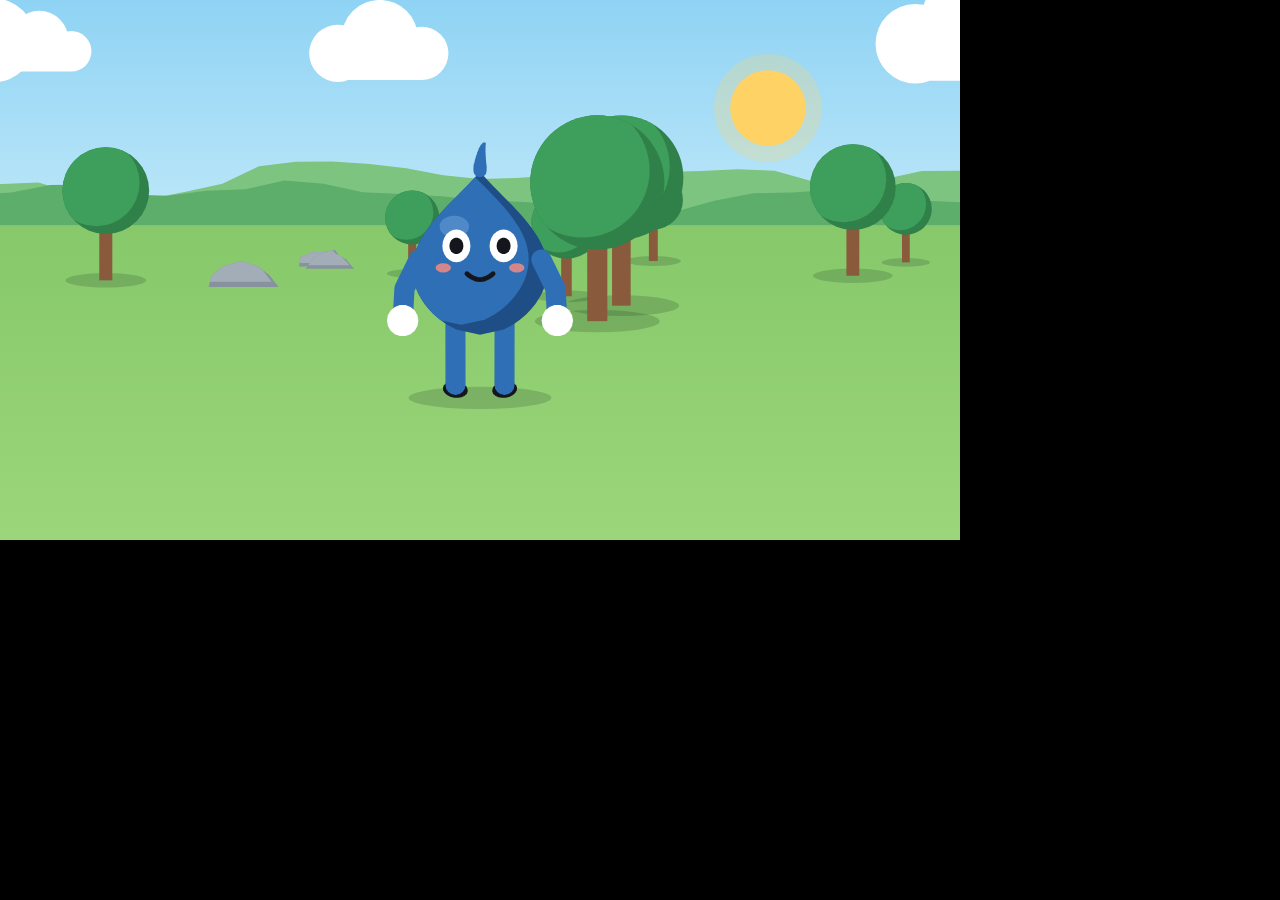
<file: tools/toon/page.html>
<!doctype html>
<html lang="vi">
<head>
<meta charset="utf-8">
<title>TOON preview</title>
<style>html, body { margin: 0; background: #000; } canvas { display: block; }</style>
</head>
<body>
<canvas id="c"></canvas>
<script src="../compose/core.js"></script>
<script src="rig.js"></script>
<script src="motion.js"></script>
<script src="creature.js"></script>
<script src="project.js"></script>
<script src="look2d.js"></script>
<script src="look3d.js"></script>
<script src="ink3d.js"></script>
<script src="post.js"></script>
<script src="toon.js"></script>
<script>
// A free preview page for the TOON kit (tools/toon/toon.py drives it through tools/toon/shoot.cjs).
// window.SPEC (set before load): { w, h, fps, three, segments: [{ dur, scene, label? }] }
// window.READY -> { frames, fps, width, height }; window.renderFrame(i); window.grab(type, quality) -> data URL.
'use strict';
const SPEC = window.SPEC || { w: 960, h: 540, fps: 24, segments: [{ dur: 2, scene: { look: 'flat-toon', cast: [{ timeline: {} }] } }] };
const W = SPEC.w || 1920, H = SPEC.h || 1080, FPS = SPEC.fps || 24;
const canvas = document.getElementById('c');
canvas.width = W; canvas.height = H;
const g = canvas.getContext('2d', { willReadFrequently: true });
if (SPEC.three) TOON.THREE_URL = SPEC.three;
const starts = [];
let total = 0;
for (const s of SPEC.segments) { starts.push(total); total += s.dur; }
const FRAMES = Math.round(total * FPS);
const FONT = "'Inter', 'DejaVu Sans', sans-serif";

// the lookbook card: a numbered list of the styles, the current one highlighted (like a style index)
function label(seg, k) {
  const L = seg.label;
  if (!L) return;
  const u = H / 1080, a = Math.min(1, k * 4, (1 - k) * 4 + 0.6);
  g.save();
  g.globalAlpha = Math.max(0, a);
  const x = 48 * u, y = 44 * u, pad = 18 * u;
  g.font = `600 ${Math.round(44 * u)}px ${FONT}`;
  const head = `${L.n}  ${L.name}`;
  const w = g.measureText(head).width + 2 * pad;
  g.fillStyle = 'rgba(255,255,255,0.88)';
  g.beginPath(); g.roundRect(x, y, w, 64 * u + (L.vi ? 34 * u : 0), 14 * u); g.fill();
  g.fillStyle = '#111'; g.textBaseline = 'top';
  g.fillText(head, x + pad, y + 10 * u);
  if (L.vi) { g.font = `400 ${Math.round(26 * u)}px ${FONT}`; g.fillStyle = '#444'; g.fillText(L.vi, x + pad, y + 60 * u); }
  g.restore();
}

window.renderFrame = (i) => {
  const t = i / FPS;
  let k = SPEC.segments.length - 1;
  for (let j = 0; j < starts.length; j++) if (t >= starts[j]) k = j;
  const seg = SPEC.segments[k];
  const lt = t - starts[k];
  g.setTransform(1, 0, 0, 1, 0, 0);
  g.fillStyle = '#000'; g.fillRect(0, 0, W, H);
  TOON.render(g, W, H, seg.scene, lt);
  label(seg, lt / seg.dur);
};
window.grab = (type = 'image/png', q = 0.92) => canvas.toDataURL(type, q);
window.READY = TOON.ready(SPEC.segments.map((s) => s.scene)).then(() => {
  window.renderFrame(0);
  return { frames: FRAMES, fps: FPS, width: W, height: H, warnings: TOON.report() };
});
</script>
</body>
</html>
</file>
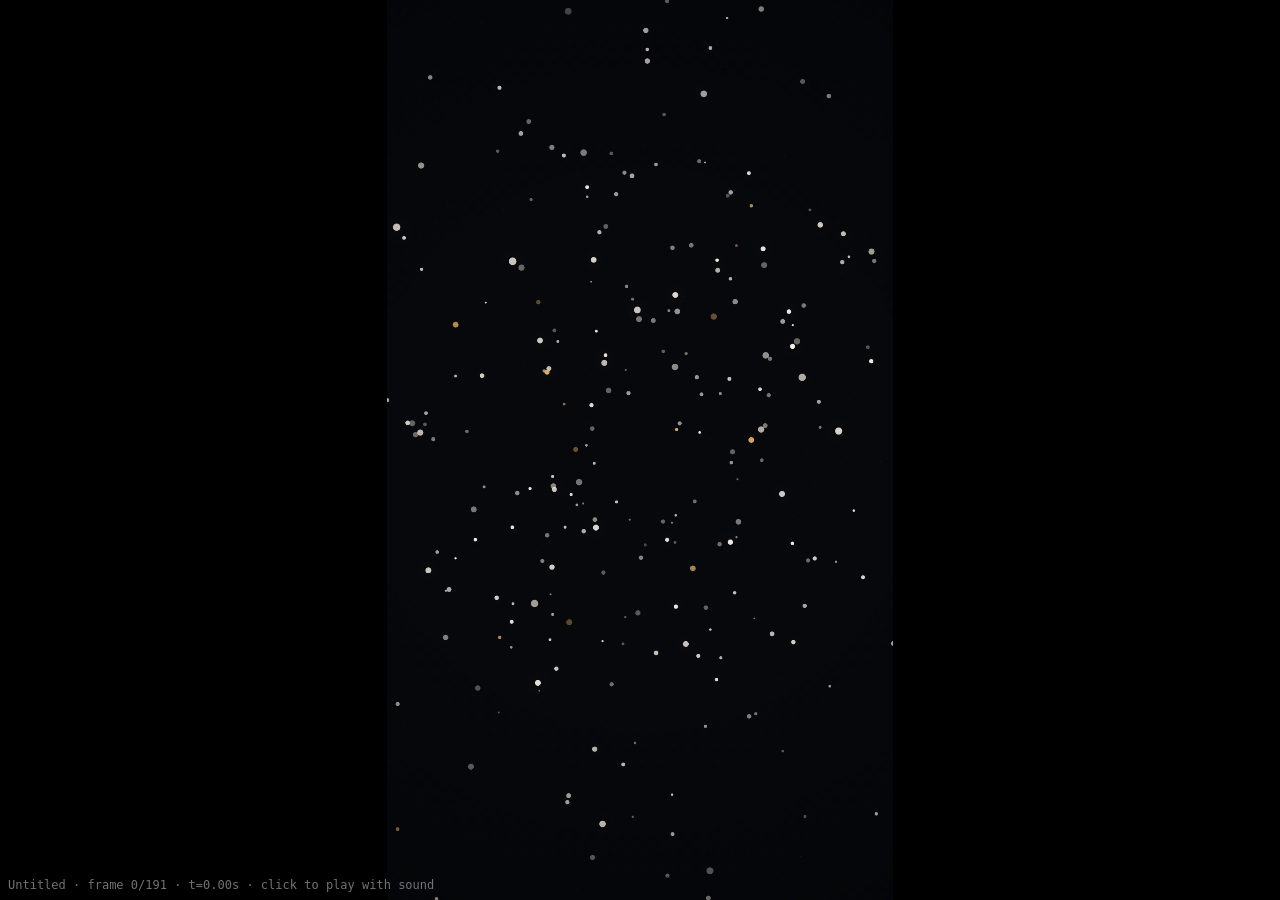
<file: tests/fixtures/cinecode/film.html>
<!doctype html>
<html lang="en">
<head>
<meta charset="utf-8">
<title>cinecode quick mode: film.html (picture + sound in one file)</title>
<style>
  html, body { margin: 0; height: 100%; background: #000; color: #999; font: 12px/1.4 ui-monospace, Menlo, monospace; }
  canvas { display: block; max-width: 100vw; max-height: 100vh; margin: 0 auto; }
  #hud { position: fixed; left: 8px; bottom: 6px; opacity: .75; }
</style>
</head>
<body>
<canvas id="c"></canvas>
<div id="hud">click to play with sound · space pause · arrows step</div>
<script>
// cinecode QUICK MODE starter. One file holds the whole film: timeline, scenes, on-screen text and the sound.
//
// Contract used by tools/capture.mjs:
//   window.READY            Promise<{frames, fps, width, height, renderer, title, bounds, vo}>, resolves after fonts are
//                           loaded (bounds = scene starts + the end, for tools/make.py and the per-scene checks)
//   window.renderFrame(i)   draws frame i; a pure function of (i / FPS, SEED); nothing carried between frames
//   window.captureFrame(i)  renderFrame(i) + returns a PNG/JPEG data URL of the canvas
//   window.renderAudio()    Promise<AudioBuffer>: the whole soundtrack, rendered OFFLINE (OfflineAudioContext)
// URL params: w, h (default 1080x1920 = 9:16), seed, capture=1 (set by capture.mjs: no preview loop),
//             shutter=<samples> (0 = motion blur off, for drafts), weave=<px>, tone=0 (finishing overrides)
//
// Renders: python3 tools/make.py stills | draft | final (KIT/references/quick-mode.md §3-4). It captures, lays the
// narration on the score (audio/mix.json), masters to -14 LUFS and runs the checks; never chain capture.mjs,
// master_audio.py and qc.py by hand.
//
// Edit only the FILM section below: TITLE, PURPOSE, FINISH, DURATION, PALETTE, TYPE (roles, check), CUES, VO, SCENES, SFX, ROOM,
// ARRANGEMENT, the scene functions and score(). Helpers stay as they are: EASE, MOTION (at, back, anticipate, spring, stagger, arc), CAM (pan, tilt, dolly, zoom, truck, crane, orbit, dollyZoom,
// pushTo, fpv, handheld, matchFrom, rackFocus), retime() (speed ramp, slow motion, time-lapse, freeze), plane(),
// TRANSITION (dissolve, wipe, whip, iris), lazy() (seeded data built once), label() (on-screen names), and the sound voices.
// Seeded data (star fields, layouts) is built with lazy() and first used inside a draw call: SEED is set further down
// the file, so a top-level rng() call here would run before it.

// ============================== FILM ==============================
const TITLE = 'Untitled';
// Purpose (SKILL.md "First questions"): 'cinematic' or 'ad'.
const PURPOSE = 'cinematic';
// Look: one of the eight families (KIT/references/looks.md §1), applied to the whole frame by the look pass: grade (a
// CSS filter), bloom (highlight glow), texture ('paper' fibre, 'scanlines', 'halftone' dots), vignette, grain (and
// grainHold: frames per grain pattern; Infinity = static paper fibre), hold (drawings per second: 12 = on twos; sound,
// captions and the camera keep 24). Draw functions read line (outline width, share of the short side; 0 = none) and
// steps (toon light bands for shade(); 0 = smooth). palette is the family's starting PALETTE. A recipe from the style
// library (KIT/styles/<id>.md) starts from its base family here and adds its own grammar in the draw functions.
// ?look=<id> in the URL swaps the family for a preview (the director card's look line, quick-mode.md §2).
const LOOKS = {
  'cinematic-realistic': { grade: 'contrast(1.06) saturate(0.92)', bloom: 0.18, texture: null, vignette: 0.35, grain: 0.05, grainHold: 1, hold: 24, line: 0, steps: 0,
    palette: { bg: '#0d0f13', ink: '#efe8dc', accent: '#e0a85a', dim: '#2c3340' } },
  'anime-cel': { grade: 'saturate(1.18) contrast(1.05)', bloom: 0.1, texture: null, vignette: 0, grain: 0, grainHold: 1, hold: 24, line: 0.004, steps: 3,
    palette: { bg: '#7ec3ef', ink: '#1b1f2e', accent: '#ff5a5f', dim: '#3d5a80' } },
  'pastel-storybook': { grade: 'saturate(0.85) contrast(0.9) brightness(1.04)', bloom: 0.08, texture: 'paper', vignette: 0.15, grain: 0.025, grainHold: 1, hold: 24, line: 0.002, steps: 4,
    palette: { bg: '#f6e7d8', ink: '#4a3f55', accent: '#f2a7a0', dim: '#b8c4d6' } },
  'claymation': { grade: 'saturate(1.05) contrast(1.02)', bloom: 0, texture: null, vignette: 0.3, grain: 0.03, grainHold: 2, hold: 12, line: 0, steps: 0,
    palette: { bg: '#e9d9c4', ink: '#3b2f2a', accent: '#d9643a', dim: '#8a9a7b' } },
  'papercut-collage': { grade: 'contrast(1.04)', bloom: 0, texture: 'paper', vignette: 0.1, grain: 0.04, grainHold: Infinity, hold: 12, line: 0.0015, steps: 2,
    palette: { bg: '#efe6d6', ink: '#1f1d1a', accent: '#d6402f', dim: '#7d8b8f' } },
  'retro-synthwave-vhs': { grade: 'saturate(1.25) contrast(1.1)', bloom: 0.45, texture: 'scanlines', vignette: 0.4, grain: 0.06, grainHold: 1, hold: 24, line: 0, steps: 0,
    palette: { bg: '#0c0620', ink: '#f5e9ff', accent: '#ff2e88', dim: '#2de2e6' } },
  'glossy-commercial': { grade: 'contrast(1.04) saturate(1.04)', bloom: 0.12, texture: null, vignette: 0, grain: 0, grainHold: 1, hold: 24, line: 0, steps: 0,
    palette: { bg: '#f4f5f7', ink: '#111318', accent: '#2f6bff', dim: '#c9ced8' } },
  'handmade-ink': { grade: 'grayscale(0.6) sepia(0.15) contrast(1.1)', bloom: 0, texture: 'halftone', vignette: 0.2, grain: 0.04, grainHold: Infinity, hold: 12, line: 0.003, steps: 2,
    palette: { bg: '#efe7d6', ink: '#16130f', accent: '#b3322a', dim: '#8c8475' } },
};
const LOOK_ID = new URLSearchParams(location.search).get('look') || 'cinematic-realistic';
const LOOK = LOOKS[LOOK_ID] ?? LOOKS['cinematic-realistic'];
// Finishing: all off unless the user turned it on (the director card, quick-mode.md §2). Each one on its own:
// shutter: 180° motion blur for scenes marked blur: true, { deg: 180, samples: 8 } (6 for ads); each sample is one
// more draw, so render time × samples in those scenes; test one scene first. weave: gate weave in px at 1080 (0.6).
// tone: the kit's print curve, { lift: 0.035, knee: 0.72, contrast: 0.12, split: 0.02 } (lifted blacks, soft highlight
// roll-off, a light warm/cool split). KIT/references/purpose-cinematic.md §2.
const FINISH = { shutter: null, weave: 0, tone: null };
const FPS = 24;
const DURATION = 8;                         // seconds; the picture and the sound both follow this
const BPM = 96;                             // music grid; cue times sit on beats and bars: beat(n), bar(n)
const BEAT0 = 0;                            // film time of beat 0 (a bar line); 0 when the music clip starts on a downbeat
const beat = (n) => BEAT0 + n * 60 / BPM, bar = (n) => beat(4 * n);
// Own music (the user's song or track) instead of score(): null, or { file: 'audio/music.wav', gain: 0.8 }. Cut the
// clip on a bar line and take BPM from tools/beat_grid.py (KIT/references/music-video.md); the file goes through the
// same bus as everything else, so it ducks under the narration and plays in the browser preview.
const OWN_MUSIC = null;
// Recorded instruments for score() (CC0, `python3 tools/samples.py list`; `get cellos-pizz darbuka` copies them into
// audio/samples/): name them in INSTRUMENTS, then sample(ctx, out, 'cellos-pizz', bar(2), { note: 'E3', vel: 0.7 }) in score().
const INSTRUMENTS = [];
// Characters, only when the film has them (KIT/references/characters.md): one design per actor, drawn by character().
// { <name>: { skin: '#e2a57c', hair: '#2a1d16', hairStyle: 'bob', top: '#c8402f', bottom: '#2c3340', shoes: '#1c1c1c' } }
// hairStyle: short | bob | long | bun | curly | cap | bald · build: 0.8 slim .. 1.3 broad · check: film.html?modelsheet=<name>
const CAST = {};
// Math typeset as TeX, only when the film shows formulas: { pyth: 'a^2 + b^2 = c^2' }; drawn with formula(). MathJax
// (Apache-2.0, pinned) loads before READY only when this has entries; add its LICENSES.csv row when it does.
const FORMULAS = {};
const PALETTE = { ...LOOK.palette };          // the family's palette; replace with the film's own (measured from the board)
// The film's type, by role (display: titles and big words · text: subtitles, labels, lower thirds, legal · mono: data,
// code, timestamps). Chosen in the TYPE DIRECTION step (KIT/references/typography.md §10) from the dealt pairings in
// KIT/references/type-library.json: copy the role objects deal.py printed. Fontsource fonts are pinned on jsDelivr
// (latin + latin-ext, so Turkish renders the same everywhere; one LICENSES.csv row per family). A brand or Fontshare
// font stays local: { family: 'Brand Sans', files: { 600: 'fonts/BrandSans-SemiBold.woff2' } } (fonts/ is gitignored,
// never shared). A role that fails to load, or lacks a glyph of a checked string, stops the render.
// null roles = the system sans (drafts only). check: strings that must render, sizes (share of the short side) that
// must pass the phone minimum, maxChars per line. stops: faces for non-weight axes (the weight axis is continuous).
const TYPE = {
  lang: 'tr',                                 // casing locale for up()/low(): 'tr' turns i into İ and I into ı
  roles: { display: null, text: null, mono: null },
  // e.g. display: { family: 'Fraunces', pkg: 'fraunces', version: '5.3.0', variable: 'full',
  //        axes: { wght: [100, 900], opsz: [9, 144], SOFT: [0, 100], WONK: [0, 1] }, stops: [{ SOFT: 0 }, { SOFT: 100 }] },
  //      text: { family: 'Instrument Sans', pkg: 'instrument-sans', version: '5.3.0', weights: [400, 600] },
  //      mono: { family: 'IBM Plex Mono', pkg: 'ibm-plex-mono', version: '5.3.0', weights: [400], features: '"tnum"' },
  check: { strings: { display: [TITLE] }, sizes: { text: 0.04 } },
};

// Cues are shared by picture and sound, so a hit on screen and its sound land on the same frame.
const CUES = { gather: 0, impact: 3.0, reveal: 5.5, end: DURATION };

// Narration: one row per line, dur measured from its WAV (ffprobe audio/vo/VO1.wav). The score ducks under each line in
// renderAudio(); the WAVs are laid on top in the mix step. Empty = no narrator. Keep hits in the gaps between lines.
const VO = [];                              // e.g. { id: 'VO1', at: 0.6, dur: 2.3 }
// Optional talking-head captions for narrated films and ads (KIT/references/typography.md §8): word-locked, accent words
// in a contrasting face, punch-in on emphasis. Paste the object tools/captions.py prints; null = no captions.
const CAPTIONS = null;
const CAPTION_STYLE = { role: 'display', accentRole: 'display', size: 0.062, caps: false, ink: PALETTE.ink, hi: PALETTE.ink, accent: PALETTE.accent, punch: 0.07 };

// Scenes: [from, to) in seconds. Long films: chapters of 15-30 s are an internal structure (one function per scene,
// for targeted edits); the viewer sees one film: one arc, one look, motifs that travel, connecting transitions.
// action = what the subject does in the scene (one action; the camera move alone is not a scene; qc.py action checks it).
// Each scene opens with its camera line: "name, seconds, speed easing, target" (KIT/references/camera-moves.md).
// in = the transition INTO the scene: { type: 'cut' | 'smash' | 'match' | 'dissolve' | 'wipe' | 'whip', dur, dir }.
// amb = the scene's ambience bed: { kind: 'room' | 'air' | 'water' | 'city', gain } (crossfades at the scene edges).
// blur: true = motion blur from FINISH.shutter in this scene (fast moves: whips, impacts, fast pans, passing objects).
// Hook rule: scene 1 leads with its action on frame 0 (ease-out = fastest at the start). No fade from black.
const SCENES = [
  { chapter: 'C1', from: CUES.gather, to: CUES.impact, draw: fieldGathers, action: 'the dots swirl inward', amb: { kind: 'air', gain: 0.05 } },
  { chapter: 'C1', from: CUES.impact, to: CUES.reveal, draw: ringSnaps, action: 'the swarm snaps into a ring', in: { type: 'smash' }, amb: { kind: 'room', gain: 0.06 }, blur: true },
  { chapter: 'C1', from: CUES.reveal, to: CUES.end, draw: titleHolds, action: 'the ring closes around the title', in: { type: 'dissolve', dur: 0.4 }, amb: { kind: 'room', gain: 0.04 } },
];

// Picture-locked sound effects, one row per picture event, on the same CUES: { at, voice, gain, dur, kind, wet }.
// voice: hit · whoosh (a low swell peaking at at + dur / 2: put that on a cut that matters) · riser · tick · air (a real
// rush of air only) · foley (kind: step | tap | cloth); wet = send to the shared ROOM (0-1). Designed sounds are accents for
// the moments that carry meaning, never one per cut: make.py counts them (references/sound.md §5).
const SFX = [
  { at: CUES.impact - 1.6, voice: 'riser', dur: 1.6, gain: 0.25, wet: 0.2 },  // builds into the impact
  { at: CUES.impact, voice: 'hit', gain: 0.9, wet: 0.35 },                    // the impact (picture flashes here)
  { at: CUES.impact + 0.04, voice: 'foley', kind: 'tap', gain: 0.35, wet: 0.3 },
  { at: CUES.reveal - 0.35, voice: 'whoosh', dur: 0.7, gain: 0.3, wet: 0.25 }, // into the title
];

// One shared reverb space for the whole film (a generated, seeded impulse), so every sound sits in the same room.
const ROOM = { secs: 2.2, decay: 3.2, tone: 5000 };

// Music arrangement: who plays where. Sections tile the film; a part plays only inside its sections; sustained parts
// run once across neighbouring sections (spans()), beat parts use half-open beat lists (beats()), so nothing doubles at
// a section or loop boundary. checkArrangement() validates the table before any render.
const ARRANGEMENT = [                       // the music's sections; parts: the players this film's card names
  { section: 'intro', from: 0, to: CUES.impact, parts: [] },
  { section: 'drive', from: CUES.impact, to: CUES.reveal, parts: [] },
  { section: 'title', from: CUES.reveal, to: CUES.end, parts: [] },
];

// EXAMPLE SCENES (fieldGathers, ringSnaps, titleHolds): they only show how the helpers work. Delete them, their SCENES
// rows, CUES and SFX before the first preview; nothing of them appears in a film (SKILL.md Hard rules: no shortcuts).
function fieldGathers(g, k, t, S) {
  // dolly in, 3 s, medium ease-out, toward the centre
  const cam = CAM.base(); CAM.dolly(cam, EASE.out(k), 1.3, 0.75);
  for (const z of [0.9, 0.35, 0]) plane(g, S, cam, z, (g) => {        // three depth planes: real parallax
    const r = rng(11 + z * 10);
    for (let i = 0; i < 90; i++) {
      const a = r() * TAU, d = 0.15 + r() * 0.9, sp = 0.2 + r() * 0.8, pull = EASE.in(k);
      const x = Math.cos(a + t * 0.25 * sp) * d * (1 - 0.7 * pull);
      const y = Math.sin(a + t * 0.25 * sp) * d * (1 - 0.7 * pull) * 1.6;
      dot(g, S, x, y, 0.004 + r() * 0.006, i % 17 ? PALETTE.ink : PALETTE.accent, 0.35 + 0.65 * r());
    }
  });
}

function ringSnaps(g, k, t, S) {
  // handheld, 2.5 s, fast settle, on the ring (shake decays after the impact)
  const cam = CAM.base(); CAM.dolly(cam, EASE.out(k), 0.75, 0.85); CAM.handheld(cam, t * 6, 4 * (1 - EASE.out(Math.min(1, k * 2))) + 0.3);
  plane(g, S, cam, 0, (g) => {
    const r = rng(11), ring = 0.32 + 0.04 * Math.sin(t * 3);
    for (let i = 0; i < 260; i++) {
      const a = (i / 260) * TAU + t * 0.6, j = (r() - 0.5) * 0.6 * (1 - EASE.out(Math.min(1, k * 1.5)));
      dot(g, S, Math.cos(a) * (ring + j), Math.sin(a) * (ring + j), 0.006, i % 17 ? PALETTE.ink : PALETTE.accent, 0.9);
    }
  });
  flash(g, S, Math.max(0, 1 - k * 6) * 0.6);
}

function titleHolds(g, k, t, S) {
  // dolly zoom, 3 s, slow ease-in-out, on the title (the title holds its size, the field behind it looms)
  const cam = CAM.base(); CAM.dollyZoom(cam, EASE.inOut(k), 0.8, 1.8, 0);
  plane(g, S, cam, 1.2, (g) => {
    const r = rng(5);
    for (let i = 0; i < 160; i++) dot(g, S, (r() - 0.5) * 3, (r() - 0.5) * 4, 0.006, PALETTE.dim, 0.8);
  });
  plane(g, S, cam, 0, (g) => {
    const R = lerp(0.36, 0.2, EASE.inOut(Math.min(1, k * 1.4)));
    // a disc lit from the upper left: shade() bands the light by the look (smooth, or toon steps), inkLine() outlines it
    for (let i = 0; i < 8; i++) {
      const l = 0.25 + 0.6 * i / 7, rr = R * 0.9 * (1 - 0.55 * i / 7);
      g.beginPath(); g.arc(-R * 0.25 * i / 7, -R * 0.25 * i / 7, rr, 0, TAU); g.fillStyle = shade(PALETTE.dim, l); g.fill();
    }
    g.beginPath(); g.arc(0, 0, R * 0.9, 0, TAU); inkLine(g, S);
    circle(g, S, 0, 0, R, PALETTE.accent, 0.006);
    // the title rises in letter by letter; on a variable display face its weight breathes with the beat
    const breathing = TYPE.roles.display?.axes?.wght ? breathe(t, BPM, 560, 760) : 700;
    text(g, S, TITLE, 0, 0, 0.085, PALETTE.ink, 1, null, { weight: breathing, reveal: Math.min(1, k * 1.6), spread: 0.55 });
  });
}

// Music, in the same timeline: one continuous track following ARRANGEMENT; chapters follow its sections, it never
// restarts per chapter. ctx is an OfflineAudioContext; out is the music bus. Ambience (SCENES amb), SFX and the ROOM
// are added by renderAudio(). Leads: pluck() or lead() (low-passed, soft attack), never a raw saw or square.
function score(ctx, out) {
  // Written for this film only when the user chose music in code (STATE.md Music line); a recording or the user's
  // track goes in OWN_MUSIC instead. Everything comes from the card's music line: genre, tempo, key or mode, the
  // harmony (or none), the groove and the players (KIT/references/sound.md §8).
}

// ============================== HELPERS (picture) ==============================
const q = new URLSearchParams(location.search);
const W = +q.get('w') || 1080, H = +q.get('h') || 1920, SEED = +q.get('seed') || 7;
const FRAMES = Math.round(FPS * DURATION), TAU = Math.PI * 2, SR = 48000;
const canvas = document.getElementById('c');
canvas.width = W; canvas.height = H;
const g = canvas.getContext('2d', { alpha: false });
const S = { W, H, u: Math.min(W, H) };       // u = the short side; sizes below are fractions of it

function rng(salt) {                         // seeded PRNG (mulberry32); call rng(salt) inside draw for a fresh, fixed stream
  let a = (SEED * 2654435761 + salt * 974711) >>> 0;
  return () => { a = (a + 0x6D2B79F5) >>> 0; let t = a; t = Math.imul(t ^ (t >>> 15), t | 1);
    t ^= t + Math.imul(t ^ (t >>> 7), t | 61); return ((t ^ (t >>> 14)) >>> 0) / 4294967296; };
}
function hash1(n) { const s = Math.sin(n * 127.1 + SEED * 311.7) * 43758.5453; return s - Math.floor(s); }
function noise1(x) { const i = Math.floor(x), f = x - i, u = f * f * (3 - 2 * f); return hash1(i) * (1 - u) + hash1(i + 1) * u; }
const clamp = (x, a = 0, b = 1) => Math.min(b, Math.max(a, x));
const lerp = (a, b, k) => a + (b - a) * k;
// Easing names used in camera lines: linear, ease-in, ease-out, ease-in-out, inertia (keeps speed at both ends).
const EASE = {
  linear: (k) => k, in: (k) => k * k * k, out: (k) => 1 - (1 - k) ** 3,
  inOut: (k) => k < 0.5 ? 4 * k ** 3 : 1 - (-2 * k + 2) ** 3 / 2,
  inertia: (k) => 0.35 * k + 0.65 * k * k * (3 - 2 * k),
};
// Motion for things in the frame (KIT/references/motion.md): entrances ease out, exits ease in, nothing living moves linearly.
const MOTION = {
  at: (t, start, dur) => clamp((t - start) / dur),                       // 0..1 progress; a follower uses at(t - lag, ...)
  back: (k, s = 1.7) => 1 + (s + 1) * (k - 1) ** 3 + s * (k - 1) ** 2,    // ease-out with overshoot: s 1 ≈ 4%, 1.7 ≈ 10%, 2.2 ≈ 15%
  anticipate: (k, amount = 0.15, share = 0.25) => k < share             // wind back by `amount`, then release
    ? -amount * (1 - Math.cos(Math.PI * k / share)) / 2
    : -amount + (1 + amount) * (1 - (1 - (k - share) / (1 - share)) ** 3),
  spring: (tau, zeta = 0.7, f = 2) => {                                  // damped spring tau s after release; zeta 1 firm, 0.7 ≈ 5%, 0.5 ≈ 16%, 0.4 ≈ 25%
    if (tau <= 0) return 0;
    const w = 2 * Math.PI * f;
    if (zeta >= 1) return 1 - Math.exp(-w * tau) * (1 + w * tau);
    const wd = w * Math.sqrt(1 - zeta * zeta);
    return 1 - Math.exp(-zeta * w * tau) * (Math.cos(wd * tau) + zeta * w / wd * Math.sin(wd * tau));
  },
  stagger: (i, n, spread, order = 'seq') => {                            // start delay of item i of n: seq, reverse, center, random (seeded)
    if (n < 2) return 0;
    const u = i / (n - 1);
    const p = order === 'reverse' ? 1 - u : order === 'center' ? Math.abs(2 * u - 1) : order === 'random' ? hash1(i + 0.5) : u;
    return p * spread;
  },
  arc: (k, ax, ay, bx, by, bend = 0.15) => {                             // point on a bowed path from a to b (living things move on arcs)
    const dx = bx - ax, dy = by - ay, o = bend * Math.sin(Math.PI * k);
    return [ax + dx * k - dy * o, ay + dy * k + dx * o];
  },
};

// ---- Camera (2.5D). Coordinates: (0,0) is the centre, 1 = the short side; y grows downward.
// The world is a stack of flat planes; z = depth behind the subject plane (z = 0), negative = in front of it.
// The camera sits `dist` in front of plane 0; a plane's scale is focal / (dist + z), so moving the camera gives
// real parallax and changing `focal` does not (a zoom). Every move takes an eased value e in 0..1.
const CAM = {
  base: () => ({ x: 0, y: 0, dist: 1, focal: 1, pan: 0, tilt: 0, roll: 0, focusZ: 0, aperture: 0 }),
  pan: (c, e, a, b) => { c.pan += lerp(a, b, e); },           // turn: screen shift, no parallax (+ = right)
  tilt: (c, e, a, b) => { c.tilt += lerp(a, b, e); },         // + = up
  dolly: (c, e, a, b) => { c.dist = lerp(a, b, e); },         // dolly in: b < a
  zoom: (c, e, a, b) => { c.focal = lerp(a, b, e); },         // zoom in: b > a (no parallax)
  truck: (c, e, a, b) => { c.x = lerp(a, b, e); },            // tracking / truck: camera moves sideways (+ = right)
  crane: (c, e, a, b) => { c.y = -lerp(a, b, e); },           // crane / pedestal: + = up
  orbit: (c, e, a, b, targetZ = 0) => {                       // arc around a target plane, degrees
    const ang = lerp(a, b, e) * Math.PI / 180, R = c.dist + targetZ;
    c.x = Math.sin(ang) * R; c.pan -= c.x * c.focal / R;      // turn back toward the target: near and far planes slide
  },
  dollyZoom: (c, e, a, b, subjectZ = 0) => {                  // vertigo: dist changes, focal compensates
    const f0 = c.focal; c.dist = lerp(a, b, e); c.focal = f0 * (c.dist + subjectZ) / (a + subjectZ);
  },
  pushTo: (c, e, x, y, a, b) => { c.dist = lerp(a, b, e); c.x = x * e; c.y = y * e; },   // push-in on a detail at (x, y)
  fpv: (c, e, a, b, bank = 0.15) => { c.dist = lerp(a, b, e); c.roll += bank * Math.sin(Math.PI * e); },   // fly through planes
  handheld: (c, t, amount = 1, salt = 3) => {                 // seeded, low-passed (0.3-1.1 Hz); never per-frame jitter
    const n = (f, o) => 2 * noise1(t * f + salt + o) - 1;
    c.pan += amount * (0.004 * n(1.1, 0) + 0.003 * n(0.3, 40));
    c.tilt += amount * (0.004 * n(1.0, 20) + 0.003 * n(0.27, 60));
    c.roll += amount * 0.003 * n(0.8, 80);
  },
  matchFrom: (c, e, dx, dy) => { c.x += dx * (1 - e); c.y += dy * (1 - e); },   // match cut: start where A's shape was, settle
  rackFocus: (c, e, a, b, aperture = 1) => { c.focusZ = lerp(a, b, e); c.aperture = aperture; },
  // One continuous shot: a fresh camera on the path through `keys` ([{ t, x, y, dist, focal, pan, tilt, roll }], a
  // missing value keeps the previous key's) at time t. Hermite curves with tangents from the neighbours, so the camera
  // flows through every key and never stops on one; it eases only out of the first key and into the last.
  path: (keys, t) => {
    const K = [];
    let prev = CAM.base();
    for (const k of keys) { prev = { ...prev, ...k }; K.push(prev); }
    const F = Object.keys(K[K.length - 1]).filter((f) => f !== 't' && typeof K[K.length - 1][f] === 'number');
    const c = CAM.base(), n = K.length;
    const at = (k) => { for (const f of F) c[f] = k[f]; return c; };
    if (n === 1 || t <= K[0].t) return at(K[0]);
    if (t >= K[n - 1].t) return at(K[n - 1]);
    let i = 0;
    while (t > K[i + 1].t) i++;
    const dt = K[i + 1].t - K[i].t, u = (t - K[i].t) / dt, u2 = u * u, u3 = u2 * u;
    const m = (j, f) => (j <= 0 || j >= n - 1) ? 0 : (K[j + 1][f] - K[j - 1][f]) / (K[j + 1].t - K[j - 1].t);
    for (const f of F) {
      c[f] = (2 * u3 - 3 * u2 + 1) * K[i][f] + (u3 - 2 * u2 + u) * dt * m(i, f)
        + (-2 * u3 + 3 * u2) * K[i + 1][f] + (u3 - u2) * dt * m(i + 1, f);
    }
    return c;
  },
  // An operator following a moving subject: the camera's x and y trail the subject's position lag seconds behind
  // (pos(t) returns [x, y] in world units), so it reads as a camera chasing, not a lock. k blends it into the path.
  follow: (c, pos, t, lag = 0.35, k = 1, offset = [0, 0]) => {
    const [x, y] = pos(t - lag);
    c.x = lerp(c.x, x + offset[0], k); c.y = lerp(c.y, y + offset[1], k);
  },
};

// Perspective: a camera standing in a 3D world (y up) at (x, y, z), looking at (tx, ty, tz), with a vertical field of
// view in degrees. For anything seen along or around: a road or track receding, a vehicle at three quarters, an orbit
// around a product, a flight through a place. Hand-drawn things stay hand-drawn: view.sprite() places a 2D drawing at a
// 3D point at its true size and depth, view.poly() and view.line() draw ground shapes and objects in perspective, and
// view.haze() fades what is far into the air (aerial perspective: the far is paler and softer, the near darkest).
// Keys for a moving view go through CAM.path like any camera: { t, x, y, z, tx, ty, tz, fov }.
const VIEW = {
  of(c, S) {
    const e = [c.x, c.y, c.z ?? 0], f0 = [(c.tx ?? 0) - e[0], (c.ty ?? 0) - e[1], (c.tz ?? 0) - e[2]];
    const n = (v) => { const l = Math.hypot(...v) || 1; return v.map((x) => x / l); };
    const cross = (a, b) => [a[1] * b[2] - a[2] * b[1], a[2] * b[0] - a[0] * b[2], a[0] * b[1] - a[1] * b[0]];
    const f = n(f0); let r = n(cross(f, [0, 1, 0])), u = cross(r, f);
    if (c.roll) { const cs = Math.cos(c.roll), sn = Math.sin(c.roll); [r, u] = [r.map((x, i) => x * cs + u[i] * sn), u.map((x, i) => x * cs - r[i] * sn)]; }
    const k = (S.H / 2) / Math.tan((c.fov ?? 50) * Math.PI / 360), dot = (a, b) => a[0] * b[0] + a[1] * b[1] + a[2] * b[2];
    return {
      // [screen x, screen y, scale (px per world unit at that depth), depth], or null behind the camera
      p(x, y, z) {
        const d = [x - e[0], y - e[1], z - e[2]], zc = dot(d, f);
        return zc > 0.05 ? [S.W / 2 + dot(d, r) * k / zc, S.H / 2 - dot(d, u) * k / zc, k / zc, zc] : null;
      },
      // a 2D drawing (fn draws in its own units, 1 = size world units) standing at (x, y, z)
      sprite(g, x, y, z, size, fn) {
        const q = this.p(x, y, z);
        if (!q) return false;
        g.save(); g.translate(q[0], q[1]); g.scale(q[2] * size, q[2] * size); fn(g, q[3]); g.restore();
        return true;
      },
      poly(g, pts, fill, stroke, width = 1) {
        const q = pts.map((p) => this.p(...p));
        if (q.some((v) => !v)) return false;
        g.beginPath(); q.forEach(([a, b], i) => (i ? g.lineTo(a, b) : g.moveTo(a, b))); g.closePath();
        if (fill) { g.fillStyle = fill; g.fill(); }
        if (stroke) { g.strokeStyle = stroke; g.lineWidth = width; g.stroke(); }
        return true;
      },
      line(g, pts, color, width = 1) {
        const q = pts.map((p) => this.p(...p)).filter(Boolean);
        if (q.length < 2) return false;
        g.beginPath(); q.forEach(([a, b], i) => (i ? g.lineTo(a, b) : g.moveTo(a, b)));
        g.strokeStyle = color; g.lineWidth = width; g.stroke();
        return true;
      },
      // draw things far to near: items [{ at: [x, y, z], draw(g, view, depth) }]
      sorted(g, items) {
        items.map((it) => ({ it, q: this.p(...it.at) })).filter((o) => o.q).sort((a, b) => b.q[3] - a.q[3])
          .forEach(({ it, q }) => it.draw(g, this, q[3]));
      },
      // 0 near .. 1 lost in the air, for a depth: mix a thing's colour toward the air's colour by it
      haze: (depth, near = 2, far = 40) => clamp((depth - near) / (far - near)),
    };
  },
};

// Speed ramp / slow motion / time-lapse / freeze frame: remap film time. keys = [[t, speed], ...], speed linear
// between keys (1 = real time, 0.25 = slow motion, 8 = time-lapse, 0 = freeze). Use the result as the scene's t.
function retime(t, keys) {
  let acc = 0, pt = 0, ps = keys[0][1];
  for (const [kt, ks] of keys) {
    if (kt > pt) {
      if (t <= kt) { const s = ps + (ks - ps) * (t - pt) / (kt - pt); return acc + (t - pt) * (ps + s) / 2; }
      acc += (kt - pt) * (ps + ks) / 2;
    }
    pt = kt; ps = ks;
  }
  return acc + (t - pt) * ps;
}

// Draw one depth plane through the camera. Planes behind the camera are skipped; out-of-focus planes are drawn
// into a scratch layer and blurred once (rack focus / focus pull).
let scratch = null;
function plane(g, S, c, z, fn) {
  const depth = c.dist + z;
  if (depth <= 0.05) return false;
  const s = c.focal / depth * S.u, sf = c.focal / Math.max(0.05, c.dist + c.focusZ) * S.u;
  const blur = c.aperture * 12 * Math.abs(s - sf) / sf * (S.u / 1080);
  const setView = (ctx) => {
    ctx.setTransform(1, 0, 0, 1, S.W / 2, S.H / 2); ctx.rotate(c.roll);
    ctx.translate(-c.pan * S.u, c.tilt * S.u); ctx.scale(s, s); ctx.translate(-c.x, -c.y);
  };
  if (blur < 0.3) { g.save(); setView(g); fn(g); g.restore(); return true; }
  scratch ??= Object.assign(document.createElement('canvas'), { width: S.W, height: S.H });
  const l = scratch.getContext('2d');
  l.setTransform(1, 0, 0, 1, 0, 0); l.clearRect(0, 0, S.W, S.H); l.save(); setView(l); fn(l); l.restore();
  g.save(); g.setTransform(1, 0, 0, 1, 0, 0); g.filter = `blur(${blur.toFixed(2)}px)`; g.drawImage(scratch, 0, 0); g.restore();
  return true;
}

// Transitions between two rendered scenes A (outgoing) and B (incoming); k = 0..1 across the transition window.
// cut / smash / match need no window (a hard cut on the scene's start; smash = a hard cut between contrasting
// scenes and sounds; match = a hard cut where B's shape starts where A's was, see CAM.matchFrom).
const TRANSITION = {
  dissolve(g, A, B, k) { g.drawImage(A, 0, 0); g.globalAlpha = EASE.inOut(k); g.drawImage(B, 0, 0); g.globalAlpha = 1; },
  wipe(g, A, B, k, o) {
    const w = EASE.inOut(k) * W, d = o.dir ?? 1;
    g.drawImage(A, 0, 0); g.save(); g.beginPath(); d > 0 ? g.rect(0, 0, w, H) : g.rect(W - w, 0, w, H); g.clip();
    g.drawImage(B, 0, 0); g.restore();
  },
  whip(g, A, B, k, o) {                                       // whip pan: A streaks out, B streaks in (dir 1 = pan right)
    const d = o.dir ?? 1, e = EASE.inOut(k), streak = W * 0.35 * Math.sin(Math.PI * k), N = 8;
    g.globalAlpha = 1; g.fillStyle = PALETTE.bg; g.fillRect(0, 0, W, H);   // the strip A leaves must not keep the last frame
    for (let i = 0; i < N; i++) {                             // running average of N offset copies = motion blur
      const off = e * W + (i / (N - 1) - 0.5) * streak;
      g.globalAlpha = 1 / (i + 1); g.drawImage(A, -d * off, 0); g.drawImage(B, d * (W - off), 0);
    }
    g.globalAlpha = 1;
  },
  iris(g, A, B, k, o) {                                       // B opens inside a shape on a point: at = [x, y] shares
    const [ax, ay] = o.at ?? [0.5, 0.5], cx = ax * W, cy = ay * H;
    const far = Math.hypot(Math.max(cx, W - cx), Math.max(cy, H - cy)), r = far * EASE.inOut(k);
    g.drawImage(A, 0, 0); g.save(); g.beginPath();
    if (o.shape) o.shape(g, cx, cy, r); else g.arc(cx, cy, Math.max(0.01, r), 0, TAU);
    g.clip(); g.drawImage(B, 0, 0); g.restore();
  },
};
// Shape morph: one closed shape becomes another. Both outlines are
// resampled to n points by length and aligned so the start points match before blending; k from MOTION or EASE.
const poly = {
  circle: (cx, cy, r, n = 96) => Array.from({ length: n }, (_, i) => [cx + r * Math.cos(TAU * i / n - Math.PI / 2), cy + r * Math.sin(TAU * i / n - Math.PI / 2)]),
  rect: (x, y, w, h) => [[x, y], [x + w, y], [x + w, y + h], [x, y + h]],
  star: (cx, cy, r, points = 5, inner = 0.45) => Array.from({ length: points * 2 }, (_, i) => {
    const a = Math.PI * i / points - Math.PI / 2, rr = i % 2 ? r * inner : r; return [cx + rr * Math.cos(a), cy + rr * Math.sin(a)]; }),
};
function resampleShape(pts, n) {
  const seg = pts.map((p, i) => Math.hypot(pts[(i + 1) % pts.length][0] - p[0], pts[(i + 1) % pts.length][1] - p[1]));
  const total = seg.reduce((a, b) => a + b, 0), out = [];
  for (let j = 0, i = 0, acc = 0; j < n; j++) {
    const d = total * j / n;
    while (acc + seg[i] < d && i < pts.length - 1) acc += seg[i++];
    const u = seg[i] ? (d - acc) / seg[i] : 0, p = pts[i], q = pts[(i + 1) % pts.length];
    out.push([p[0] + (q[0] - p[0]) * u, p[1] + (q[1] - p[1]) * u]);
  }
  return out;
}
const morphPairs = new Map();
function morphShape(A, B, k, n = 96) {
  const key = `${n}|${A.join(';')}|${B.join(';')}`;           // every point: two shapes never share an alignment
  if (morphPairs.size > 256) morphPairs.clear();              // shapes that change per frame: the cache stays small
  if (!morphPairs.has(key)) {                                 // the alignment depends only on A, B, n: frames stay pure
    const a = resampleShape(A, n), b = resampleShape(B, n);
    let best = 0, bestD = Infinity;
    for (let s = 0; s < n; s++) {
      let d = 0; for (let i = 0; i < n; i += 4) { const q = b[(i + s) % n]; d += (a[i][0] - q[0]) ** 2 + (a[i][1] - q[1]) ** 2; }
      if (d < bestD) { bestD = d; best = s; }
    }
    morphPairs.set(key, [a, b.map((_, i) => b[(i + best) % n])]);
  }
  const [a, b] = morphPairs.get(key);
  return a.map((p, i) => [p[0] + (b[i][0] - p[0]) * k, p[1] + (b[i][1] - p[1]) * k]);
}
function fillShape(g, pts, color, alpha = 1) {
  g.globalAlpha = alpha; g.fillStyle = color; g.beginPath(); pts.forEach(([x, y], i) => (i ? g.lineTo(x, y) : g.moveTo(x, y)));
  g.closePath(); g.fill(); g.globalAlpha = 1;
}
// Light sweep: a soft band of light crosses a surface (a product, a card, a title) once, k 0 -> 1. clip(g) draws the
// surface's path; angle in degrees from vertical; width as a share of the surface; strength 0-1.
function lightSweep(g, x, y, w, h, k, o = {}) {
  if (k <= 0 || k >= 1) return;
  const ang = ((o.angle ?? 20) * Math.PI) / 180, band = (o.width ?? 0.25) * w, travel = w + band * 2 + h * Math.tan(ang);
  const cx = x - band + EASE.inOut(k) * travel;
  g.save(); g.beginPath(); if (o.clip) o.clip(g); else g.rect(x, y, w, h); g.clip();
  g.globalCompositeOperation = 'lighter'; g.translate(cx, y + h / 2); g.rotate(ang);
  const gr = g.createLinearGradient(-band / 2, 0, band / 2, 0), c = o.color ?? '255,248,235', a = o.strength ?? 0.55;
  gr.addColorStop(0, `rgba(${c},0)`); gr.addColorStop(0.5, `rgba(${c},${a})`); gr.addColorStop(1, `rgba(${c},0)`);
  g.fillStyle = gr; g.fillRect(-band / 2, -h * 2, band, h * 4); g.restore();
}
function dot(g, S, x, y, r, color, alpha = 1) { g.globalAlpha = alpha; g.fillStyle = color; g.beginPath(); g.arc(x, y, r, 0, TAU); g.fill(); g.globalAlpha = 1; }
function circle(g, S, x, y, r, color, width) { g.strokeStyle = color; g.lineWidth = width; g.beginPath(); g.arc(x, y, r, 0, TAU); g.stroke(); }
// World-space type on a plane (titles): the display role unless o.role says otherwise. tracking: share of the em, or
// null for tracking by size. o: { role, weight (any value on a variable wght axis, e.g. breathe(t, BPM, 500, 800)),
// axes ({ SOFT: 60 } -> nearest stop), caps (Turkish-aware up()), reveal (0..1: units rise in through masks), by
// ('char' | 'word'), spread, order }. KIT/references/typography.md §6-7.
function text(g, S, str, x, y, size, color, alpha = 1, tracking = null, o = {}) {
  g.save(); g.scale(0.01, 0.01);              // fonts render badly below 1px, so draw at 100x and scale down
  g.globalAlpha = alpha; g.fillStyle = color; g.textAlign = 'center'; g.textBaseline = 'alphabetic';
  const s = o.caps ? up(str, TYPE.lang) : str;
  setType(g, TYPE, o.role || 'display', size * 100, { short: 200, weight: o.weight ?? 700, axes: o.axes, caps: o.caps, ...(tracking == null ? {} : { track: tracking }) });
  const yb = y * 100 + headroom(g).cap / 2;   // x, y = the centre of the cap height
  if (o.reveal != null) typeReveal(g, s, x * 100, yb, o.reveal, { by: o.by, spread: o.spread, order: o.order, ease: EASE.out });
  else g.fillText(s, x * 100, yb);
  g.restore();
}
// On-screen name (a place, landmark, product, person): a lower third in screen space, unmoved by the camera, in the
// film's text role. The box is measured from the font and the string's own ink, so diacritics and ascenders keep their
// headroom (test with 'İĞÜŞÖÇ ÉÅ Ñ'). x, y = the text's left baseline; align 'left' | 'center'.
function label(g, S, str, x, y, size, color, bg = null, alpha = 1, align = 'left', role = 'text') {
  if (alpha <= 0) return;
  g.save(); g.setTransform(S.u / 100, 0, 0, S.u / 100, S.W / 2, S.H / 2);
  g.globalAlpha = alpha; setType(g, TYPE, role, size * 100, { short: 100, weight: 600 }); g.textAlign = align; g.textBaseline = 'alphabetic';
  const m = g.measureText(str), pad = size * 100 * 0.4, X = x * 100, Y = y * 100;
  const above = Math.max(m.actualBoundingBoxAscent, m.fontBoundingBoxAscent || 0, headroom(g).above);
  const down = Math.max(m.actualBoundingBoxDescent, m.fontBoundingBoxDescent || 0);
  const left = align === 'center' ? X - m.width / 2 : X;
  if (bg) { g.fillStyle = bg; g.fillRect(left - pad, Y - above - pad, m.width + 2 * pad, above + down + 2 * pad); }
  g.fillStyle = color; g.fillText(str, X, Y); g.restore();
}
// Seeded data made once and reused by every frame (a star field, a layout): const stars = lazy(() => { const r = rng(3);
// return Array.from({ length: 200 }, () => [r(), r()]); }); then call stars() inside a draw function.
function lazy(make) { let value; return () => (value ??= make()); }
function flash(g, S, a) { if (a <= 0) return; g.save(); g.setTransform(1, 0, 0, 1, 0, 0); g.globalAlpha = a; g.fillStyle = '#fff'; g.fillRect(0, 0, S.W, S.H); g.restore(); }
function grain(g, S, frame, amount = 0.05) {     // seeded per frame, so re-renders are identical
  if (amount <= 0) return;
  const r = rng(1000 + frame); g.save(); g.setTransform(1, 0, 0, 1, 0, 0);
  for (let i = 0; i < 1400; i++) { g.globalAlpha = amount * r(); g.fillStyle = r() < 0.5 ? '#000' : '#fff';
    g.fillRect(r() * S.W, r() * S.H, 2, 2); }
  g.restore();
}
// Look helpers. shade(hex, light): the colour under a light value (0 shadow, 0.5 the colour itself, 1 lit), banded into
// LOOK.steps for toon looks. inkLine(g, S): strokes the current path with the look's outline (no-op when line is 0),
// the same width on screen inside a plane() or outside it.
function shade(hex, light) {
  let l = clamp(light);
  if (LOOK.steps > 1) l = Math.round(l * (LOOK.steps - 1)) / (LOOK.steps - 1);
  const n = parseInt(hex.slice(1), 16), c = [n >> 16, (n >> 8) & 255, n & 255];
  const m = l < 0.5 ? c.map((v) => v * (0.45 + 1.1 * l)) : c.map((v) => v + (255 - v) * (l - 0.5) * 0.9);
  return `rgb(${m.map((v) => Math.round(clamp(v, 0, 255))).join(',')})`;
}
function inkLine(g, S, color = PALETTE.ink) {
  if (!LOOK.line) return;
  const m = g.getTransform(), scale = Math.hypot(m.a, m.b) || 1;
  g.save(); g.lineWidth = LOOK.line * S.u / scale; g.strokeStyle = color; g.lineJoin = 'round'; g.lineCap = 'round'; g.stroke(); g.restore();
}
const lookTextures = {
  paper: lazy(() => {                            // warm fibre, made once at half size, laid on with multiply
    const c = Object.assign(document.createElement('canvas'), { width: Math.ceil(S.W / 2), height: Math.ceil(S.H / 2) });
    const x = c.getContext('2d'), r = rng(77);
    x.fillStyle = '#fbf6ec'; x.fillRect(0, 0, c.width, c.height);
    for (let i = 0; i < c.width * c.height / 40; i++) {
      x.globalAlpha = 0.05 + 0.1 * r(); x.strokeStyle = r() < 0.5 ? '#c9b99a' : '#fffaf0'; x.lineWidth = 0.5 + r();
      const px = r() * c.width, py = r() * c.height, a = r() * TAU, len = 2 + 8 * r();
      x.beginPath(); x.moveTo(px, py); x.lineTo(px + Math.cos(a) * len, py + Math.sin(a) * len); x.stroke();
    }
    return { c, op: 'multiply', alpha: 0.55 };
  }),
  scanlines: lazy(() => {
    const step = Math.max(2, Math.round(3 * S.u / 1080));
    const c = Object.assign(document.createElement('canvas'), { width: 1, height: step });
    const x = c.getContext('2d'); x.fillStyle = '#fff'; x.fillRect(0, 0, 1, step); x.fillStyle = '#000'; x.fillRect(0, 0, 1, 1);
    return { pattern: true, c, op: 'multiply', alpha: 0.18 };
  }),
  halftone: lazy(() => {
    const cell = Math.max(4, Math.round(S.u / 180));
    const c = Object.assign(document.createElement('canvas'), { width: cell, height: cell });
    const x = c.getContext('2d'); x.fillStyle = '#fff'; x.fillRect(0, 0, cell, cell);
    x.fillStyle = '#000'; x.beginPath(); x.arc(cell / 2, cell / 2, cell * 0.28, 0, TAU); x.fill();
    return { pattern: true, c, op: 'multiply', alpha: 0.14 };
  }),
};
function lookTexture(g, S) {
  const tex = LOOK.texture && lookTextures[LOOK.texture]?.();
  if (!tex) return;
  g.save(); g.setTransform(1, 0, 0, 1, 0, 0); g.globalCompositeOperation = tex.op; g.globalAlpha = tex.alpha;
  if (tex.pattern) { g.fillStyle = g.createPattern(tex.c, 'repeat'); g.fillRect(0, 0, S.W, S.H); }
  else g.drawImage(tex.c, 0, 0, S.W, S.H);
  g.restore();
}
function vignette(g, S, k) {
  if (!k) return;
  const r = Math.hypot(S.W, S.H) / 2, v = g.createRadialGradient(S.W / 2, S.H / 2, r * 0.45, S.W / 2, S.H / 2, r);
  v.addColorStop(0, 'rgba(0,0,0,0)'); v.addColorStop(1, `rgba(0,0,0,${k})`);
  g.save(); g.setTransform(1, 0, 0, 1, 0, 0); g.fillStyle = v; g.fillRect(0, 0, S.W, S.H); g.restore();
}
// ---- TYPE RUNTIME: the same code as KIT/starter/type.mjs (keep them in step) ----
// Typography runtime: the TYPE block -> FontFace (pinned Fontsource CDN or local fonts/), type set in Canvas 2D by role,
// type motion (stagger, masks, baseline shifts, axis breathing) and a type check (glyphs, phone size, contrast, line
// length). Same code in film.html (inline), starter/type.mjs and the type specimen. KIT/references/typography.md.
//
// TYPE = { lang: 'tr', roles: { display: ROLE, text: ROLE, mono: ROLE | null } }
// ROLE (Fontsource, numbers from references/type-library.json):
//   { family: 'Fraunces', pkg: 'fraunces', version: '5.3.0', weights: [400, 700] }                  static cuts
//   { family: 'Fraunces', pkg: 'fraunces', version: '5.3.0', variable: 'full',                      variable file
//     axes: { wght: [100, 900], opsz: [9, 144], SOFT: [0, 100], WONK: [0, 1] },
//     stops: [{ SOFT: 0 }, { SOFT: 50 }, { SOFT: 100, WONK: 1 }],    faces for non-weight axes (Canvas has no axis API)
//     features: '"ss01", "tnum"', cap: 0.7 }    OpenType features for every face of this role; cap = cap height / em (library metrics)
// ROLE (local, brand or Fontshare fonts; fonts/ stays out of git):
//   { family: 'Brand Sans', files: { 400: 'fonts/brand/BrandSans-Regular.woff2', 700: 'fonts/brand/BrandSans-Bold.woff2' } }
//   { family: 'Basteleur', files: { var: 'fonts/basteleur/Basteleur-Moonlight.woff2' }, axes: { wght: [200, 700] } }
// styles: default ['normal']; ['normal', 'italic'] also loads the italic files (Fontsource names them -italic).
// subsets: default ['latin', 'latin-ext'] (İ Ğ ğ Ş ş live in latin-ext, ı in latin). A font whose library entry has
// one subset ships one file that already carries Turkish: set subsets: ['latin'] and it loads without a unicode range.

const TYPE_SUBSETS = {
  latin: 'U+0000-00FF,U+0131,U+0152-0153,U+02BB-02BC,U+02C6,U+02DA,U+02DC,U+0304,U+0308,U+0329,U+2000-206F,U+20AC,U+2122,U+2191,U+2193,U+2212,U+2215,U+FEFF,U+FFFD',
  'latin-ext': 'U+0100-02BA,U+02BD-02C5,U+02C7-02CC,U+02CE-02D7,U+02DD-02FF,U+0304,U+0308,U+0329,U+1D00-1DBF,U+1E00-1E9F,U+1EF2-1EFF,U+2020,U+20A0-20AB,U+20AD-20C0,U+2113,U+2C60-2C7F,U+A720-A7FF',
};
const TYPE_FALLBACK = { display: 'ui-sans-serif, -apple-system, "Helvetica Neue", Arial, sans-serif',
  text: 'ui-sans-serif, -apple-system, "Helvetica Neue", Arial, sans-serif', mono: 'ui-monospace, Menlo, monospace' };
const TYPE_TR_TEST = 'İıĞğŞşÇçÖöÜü';
const STRETCH = [[50, 'ultra-condensed'], [62.5, 'extra-condensed'], [75, 'condensed'], [87.5, 'semi-condensed'], [100, 'normal'],
  [112.5, 'semi-expanded'], [125, 'expanded'], [150, 'extra-expanded'], [200, 'ultra-expanded']];

const stopKey = (stop) => Object.entries(stop).map(([k, v]) => `${k}${v}`).join(',');
const typeRole = (T, name) => (T && T.roles && T.roles[name]) || null;

function roleFaces(r) {                       // every FontFace one role needs: subsets × cuts × axis stops
  const subs = r.subsets || ['latin', 'latin-ext'], ranged = subs.length > 1, out = [];
  for (const style of r.styles || ['normal']) {
  const base = { style };
  if (r.features) base.featureSettings = r.features;
  const variants = [{ name: r.family, extra: {} }, ...(r.stops || []).map((s) => ({ name: `${r.family}~${stopKey(s)}`,
    extra: { variationSettings: Object.entries(s).map(([k, v]) => `"${k}" ${v}`).join(', ') } }))];
  const wr = r.axes?.wght ? `${r.axes.wght[0]} ${r.axes.wght[1]}` : '100 900';
  const sr = r.axes?.wdth ? `${r.axes.wdth[0]}% ${r.axes.wdth[1]}%` : undefined;
  for (const v of variants) {
    if (r.files) {
      for (const [w, url] of Object.entries(r.files))
        out.push([v.name, url, { ...base, ...v.extra, weight: w === 'var' ? wr : String(w), ...(w === 'var' && sr ? { stretch: sr } : {}) }]);
      continue;
    }
    for (const sub of subs) {
      const range = ranged ? { unicodeRange: TYPE_SUBSETS[sub] } : {};
      if (r.variable) {
        const url = `https://cdn.jsdelivr.net/npm/@fontsource-variable/${r.pkg}@${r.varVersion || r.version}/files/${r.pkg}-${sub}-${r.variable}-${style}.woff2`;
        out.push([v.name, url, { ...base, ...range, ...v.extra, weight: wr, ...(sr ? { stretch: sr } : {}) }]);
      } else for (const w of r.weights || [400]) {
        const url = `https://cdn.jsdelivr.net/npm/@fontsource/${r.pkg}@${r.version}/files/${r.pkg}-${sub}-${w}-${style}.woff2`;
        out.push([v.name, url, { ...base, ...range, ...v.extra, weight: String(w) }]);
      }
    }
  }
  }
  return out;
}

// Loads every role; any face that fails stops the render (a silent fallback font would change the film's type).
// ---- Characters (KIT/references/characters.md): a stylised rig, never a realistic person. CAST in the FILM section
// names each actor's design; character() draws one at a time t with a view, an emotion and an action.
// Bean body, rubber-hose limbs with mitt hands, a round head; every part a pure function of t (blinks and boil seeded).
const EMOTIONS = {   // brow (+ worried, - cross), browY lift, eye openness, pupil size, mouth, head tilt, shoulders, lean, extras
  neutral: { brow: 0, eye: 1, mouth: 'flat' },
  happy: { brow: 0.15, eye: 0.95, mouth: 'smile' },
  laugh: { brow: 0.2, eye: 0, mouth: 'grin', tilt: -0.1, bounce: 1 },
  sad: { brow: 0.55, eye: 0.7, mouth: 'frown', tilt: 0.12, sh: -0.6, look: [0, 0.35] },
  cry: { brow: 0.65, eye: 0.45, mouth: 'wobble', tilt: 0.1, sh: -0.8, tears: 1 },
  angry: { brow: -0.6, eye: 0.85, mouth: 'frown', lean: 0.06, sh: 0.3 },
  surprised: { brow: 0.25, browY: 0.12, eye: 1.25, pupil: 0.7, mouth: 'o' },
  scared: { brow: 0.5, browY: 0.08, eye: 1.2, pupil: 0.6, mouth: 'wobble', sh: 0.6, sweat: 1, lean: -0.05 },
  proud: { brow: -0.05, eye: 0.7, mouth: 'smirk', tilt: -0.12, lean: -0.05 },
  shy: { brow: 0.3, eye: 0.8, mouth: 'small', tilt: 0.14, blush: 1, look: [0.3, 0.4], sh: 0.2 },
  thinking: { brow: 0.2, browAsym: 0.25, eye: 0.9, mouth: 'side', tilt: 0.08, look: [0.4, -0.45] },
  tired: { brow: 0.2, eye: 0.4, mouth: 'flat', sh: -0.5, lean: 0.06, tilt: 0.06 },
  determined: { brow: -0.35, eye: 0.85, mouth: 'tight', lean: 0.07 },
  love: { brow: 0.2, eye: 0.85, mouth: 'smile', blush: 1, tilt: -0.08 },
  disgusted: { brow: -0.25, browAsym: -0.2, eye: 0.65, mouth: 'side', tilt: -0.06, lean: -0.06 },
  confused: { brow: 0.1, browAsym: 0.35, eye: 1, mouth: 'wobble', tilt: 0.16 },
};
// One action's joint angles at progress p (seconds for cycles, 0..1 for jump): limb angles from hanging straight down,
// + forward; elbows and knees bend; bob lifts the body; sq squashes (1 = none).
function actionPose(action, p) {
  const s = Math.sin, P = { la: 0.12, le: 0.15, ra: -0.12, re: 0.15, lh: 0, lk: 0, rh: 0, rk: 0, bob: 0, sq: 1, lean: 0, nod: 0, turn: 0, raise: [0, 0] };
  const cyc = (len) => TAU * p / len;
  if (action === 'idle') { const b = s(cyc(3.6)); P.bob = 0.004 * b; P.sq = 1 + 0.01 * b; }
  else if (action === 'walk' || action === 'run') {
    const run = action === 'run', ph = cyc(run ? 0.56 : 0.92), A = run ? 0.85 : 0.45;
    P.lh = A * s(ph); P.rh = -A * s(ph); P.lk = (run ? 1.3 : 0.6) * Math.max(0, s(ph + 1.6)); P.rk = (run ? 1.3 : 0.6) * Math.max(0, s(ph + 1.6 + Math.PI));
    P.la = -A * 0.9 * s(ph); P.ra = A * 0.9 * s(ph); P.le = P.re = run ? 1.4 : 0.35;
    P.bob = (run ? 0.035 : 0.016) * Math.abs(s(ph)); P.lean = run ? 0.14 : 0.03;
  } else if (action === 'wave') { P.raise = [0, 1]; P.ra = -2.5; P.re = 0.6 + 0.4 * s(cyc(0.42)); }
  else if (action === 'cheer') { const b = Math.abs(s(cyc(0.5))); P.raise = [1, 1]; P.la = -2.8 + 0.15 * b; P.ra = -2.8 + 0.15 * b; P.le = P.re = 0.2; P.bob = 0.03 * b; }
  else if (action === 'point') { P.raise = [0, 0.5]; P.ra = -1.55; P.re = 0.05; }
  else if (action === 'nod') { P.nod = 0.16 * s(cyc(0.5)); }
  else if (action === 'shake') { P.turn = 0.35 * s(cyc(0.45)); }
  else if (action === 'dance') { const ph = cyc(0.5); P.lean = 0.1 * s(ph); P.la = -1.6 + 1.2 * s(ph); P.ra = -1.6 - 1.2 * s(ph); P.raise = [0.6, 0.6]; P.bob = 0.025 * Math.abs(s(ph)); P.lk = P.rk = 0.25 + 0.2 * s(ph * 2); }
  else if (action === 'sit') { P.lh = P.rh = 1.5; P.lk = P.rk = 1.5; P.bob = -0.17; P.la = 0.4; P.ra = 0.3; P.le = P.re = 0.9; }
  else if (action === 'jump') {
    const k = clamp(p);
    if (k < 0.2) { const a = k / 0.2; P.sq = 1 - 0.14 * Math.sin(Math.PI * a / 2); P.lk = P.rk = 0.9 * a; P.lh = P.rh = -0.45 * a; P.la = P.ra = 0.6 * a; }
    else if (k < 0.82) { const a = (k - 0.2) / 0.62; P.bob = 0.34 * Math.sin(Math.PI * a); P.sq = 1 + 0.12 * Math.max(0, 1 - a * 3); P.raise = [1, 1]; P.la = P.ra = -2.6; P.lk = P.rk = 0.5 * a; }
    else { const a = (k - 0.82) / 0.18; P.sq = 1 - 0.12 * Math.sin(Math.PI * a); P.lk = P.rk = 0.8 * Math.sin(Math.PI * a); }
  }
  return P;
}
function characterLimb(g, a, b, c, w, color, ow, out) {   // a hose from a through bend b to c, outline first
  for (const [col, lw] of [[out, w + ow * 2], [color, w]]) {
    g.strokeStyle = col; g.lineWidth = lw; g.lineCap = 'round'; g.lineJoin = 'round';
    g.beginPath(); g.moveTo(a[0], a[1]); g.quadraticCurveTo(b[0], b[1], c[0], c[1]); g.stroke();
  }
}
function characterDot(g, x, y, r, fill, ow, out, ry = r) {
  g.fillStyle = out; g.beginPath(); g.ellipse(x, y, r + ow, ry + ow, 0, 0, TAU); g.fill();
  g.fillStyle = fill; g.beginPath(); g.ellipse(x, y, r, ry, 0, 0, TAU); g.fill();
}
// who: a CAST name; (x, y): the ground point between the feet; h: height in px; pose: { view: front | three | side |
// back, face: 1 right | -1 left, emotion, action, p (action progress: seconds, or 0..1 for jump), talk 0..1, look [x, y],
// boil (line boil on twos) }; t: film time (blinks, boil, tears).
function character(g, S, who, x, y, h, pose = {}, t = 0) {
  const C = { skin: '#e9b48c', hair: '#2a1d16', hairStyle: 'short', top: '#3d6fb6', bottom: '#2b2f3a', shoes: '#1b1b1f', outline: '#14110f', build: 1, ...(CAST[who] || {}) };
  const view = pose.view || 'front', f = pose.face || 1, E = { ...EMOTIONS.neutral, ...(EMOTIONS[pose.emotion] || {}) };
  const A = actionPose(pose.action || 'idle', pose.p ?? t), ow = Math.max(1, h * 0.008), side = view === 'side', front = view === 'front' || view === 'back';
  const salt = [...String(who)].reduce((s, ch) => s + ch.charCodeAt(0), 0);
  const boil = pose.boil ? (i) => (hash1(Math.floor(t * 12) * 13 + i + salt) - 0.5) * h * 0.006 : () => 0;
  const bounce = E.bounce ? Math.abs(Math.sin(TAU * t / 0.35)) * 0.012 : 0;
  const lift = (A.bob + bounce) * h, sq = A.sq, lean = (A.lean + (E.lean || 0)) * f;
  g.save(); g.translate(x, y);
  g.fillStyle = 'rgba(0,0,0,0.18)'; g.beginPath(); g.ellipse(0, 0, h * 0.16 * (1 - Math.min(0.5, A.bob * 1.5)), h * 0.025, 0, 0, TAU); g.fill();
  g.translate(0, -lift); g.scale(1 / Math.sqrt(sq), sq);
  const hipY = -0.36 * h, shY = -0.63 * h + (E.sh || 0) * 0.02 * h, bw = 0.135 * h * C.build, lw = 0.06 * h;
  const hipX = lean * 0.36 * h * 0.3, shX = lean * 0.63 * h * 0.5;
  const leg = (s, hip, knee) => {         // s: -1 far/left, +1 near/right; returns the three points
    const o = side ? 0 : s * 0.055 * h, top = [hipX + o + boil(s), hipY];
    if (side) {
      const k = [top[0] + f * Math.sin(hip) * 0.18 * h, top[1] + Math.cos(hip) * 0.18 * h];
      const fa = hip - knee;
      return [top, k, [k[0] + f * Math.sin(fa) * 0.18 * h, k[1] + Math.cos(fa) * 0.18 * h + boil(s + 3)]];
    }
    const short = 1 - 0.35 * Math.abs(Math.sin(hip)) - 0.25 * Math.sin(knee / 2);
    const k = [top[0] + s * 0.01 * h, top[1] + 0.18 * h * short];
    return [top, k, [k[0] + s * 0.01 * h, Math.min(0, k[1] + 0.18 * h * short) + boil(s + 3)]];
  };
  const arm = (s, ang, el, raise) => {
    const sh = [shX + (side ? f * 0.02 * h : s * bw * 0.85) + boil(s + 7), shY + 0.03 * h];
    let a1, a2;
    if (side) { a1 = ang; a2 = ang - el; return [sh, [sh[0] + f * Math.sin(a1) * 0.15 * h, sh[1] + Math.cos(a1) * 0.15 * h], [sh[0] + f * (Math.sin(a1) * 0.15 + Math.sin(a2) * 0.15) * h, sh[1] + (Math.cos(a1) * 0.15 + Math.cos(a2) * 0.15) * h]]; }
    const up = raise ? clamp((1 - Math.cos(ang)) / 2) * Math.PI * 0.95 : 0.16 + 0.12 * Math.sin(ang);
    a1 = s * up; a2 = a1 + s * el * 0.55;
    const e = [sh[0] + Math.sin(a1) * 0.15 * h, sh[1] + Math.cos(a1) * 0.15 * h];
    return [sh, e, [e[0] + Math.sin(a2) * 0.15 * h, e[1] + Math.cos(a2) * 0.15 * h]];
  };
  const legs = [leg(-1, A.lh, A.lk), leg(1, A.rh, A.rk)];
  const arms = [arm(-1, A.la, A.le, A.raise[0]), arm(1, A.ra, A.re, A.raise[1])];
  const drawLeg = (L, far) => { characterLimb(g, L[0], L[1], L[2], lw, far && side ? shade(C.bottom, -0.25) : C.bottom, ow, C.outline);
    characterDot(g, L[2][0] + (side ? f * 0.02 * h : 0), L[2][1], 0.045 * h, C.shoes, ow, C.outline, 0.025 * h); };
  const drawArm = (R, far) => { characterLimb(g, R[0], R[1], R[2], lw * 0.82, far && side ? shade(C.top, -0.25) : C.top, ow, C.outline);
    characterDot(g, R[2][0], R[2][1], 0.032 * h, C.skin, ow, C.outline); };
  if (side) { drawArm(arms[0], true); drawLeg(legs[0], true); }
  else { drawLeg(legs[0]); drawLeg(legs[1]); }
  // torso: a bean from the shoulders to the hips
  g.fillStyle = C.outline; g.beginPath(); g.ellipse((shX + hipX) / 2, (shY + hipY) / 2 + 0.01 * h, bw + ow, (hipY - shY) / 2 + 0.05 * h + ow, lean * 0.5, 0, TAU); g.fill();
  g.fillStyle = C.top; g.beginPath(); g.ellipse((shX + hipX) / 2, (shY + hipY) / 2 + 0.01 * h, bw, (hipY - shY) / 2 + 0.05 * h, lean * 0.5, 0, TAU); g.fill();
  if (side) { drawLeg(legs[1]); drawArm(arms[1]); } else { drawArm(arms[0]); drawArm(arms[1]); }
  // head
  const r = 0.135 * h, hx = shX * 1.3 + (pose.view === 'three' ? f * 0.01 * h : 0) + boil(11), hy = shY - r * 0.95;
  g.save(); g.translate(hx, hy); g.rotate(((E.tilt || 0) + A.nod) * (side ? f : 1) + (view === 'three' ? 0.03 * f : 0));
  const turn = view === 'three' ? 0.42 * f : side ? 0.95 * f : 0, tt = turn + A.turn;
  characterHair(g, C, r, view, f, t, true, ow);
  if (view !== 'back' && !side) { characterDot(g, -r * 0.98, r * 0.1, r * 0.18, C.skin, ow, C.outline); characterDot(g, r * 0.98, r * 0.1, r * 0.18, C.skin, ow, C.outline); }
  characterDot(g, 0, 0, r, C.skin, ow, C.outline, r * 1.04);
  if (side) { g.fillStyle = C.skin; g.strokeStyle = C.outline; g.lineWidth = ow; g.beginPath(); g.ellipse(f * r * 0.98, r * 0.12, r * 0.13, r * 0.11, 0, 0, TAU); g.fill(); g.stroke(); }
  if (view === 'back' && C.hairStyle !== 'bald') { g.fillStyle = C.hair; g.strokeStyle = C.outline; g.lineWidth = ow;   // the back of the head
    g.beginPath(); g.ellipse(0, C.hairStyle === 'short' || C.hairStyle === 'cap' ? -r * 0.15 : r * 0.05, r * 1.04, C.hairStyle === 'short' || C.hairStyle === 'cap' ? r * 0.9 : r * 1.08, 0, 0, TAU); g.fill(); g.stroke(); }
  characterHair(g, C, r, view, f, t, false, ow);
  if (view !== 'back') characterFace(g, C, E, r, tt, side, f, pose, t, salt, ow);   // over the fringe: brows carry half the feeling
  g.restore(); g.restore();
}
function characterFace(g, C, E, r, turn, side, f, pose, t, salt, ow) {
  const cx = Math.sin(turn) * r * 0.55, look = pose.look || E.look || [0, 0];
  const blink = (hash1(Math.floor(t / 3.1) + salt) * 3.1 + 0.4), bl = Math.abs(t % 3.1 - blink) < 0.06 ? 0.08 : 1;
  const open = (E.eye ?? 1) * bl, eyes = side ? [f * 0.45] : [-0.36, 0.36];
  for (const e of eyes) {
    const far = !side && Math.sign(e) === -Math.sign(turn) && Math.abs(turn) > 0.1;
    const ex = cx + e * r * (side ? 1 : 1 - Math.abs(turn) * 0.35), ey = -r * 0.08, sz = far ? 0.82 : 1;
    if (open < 0.12) {           // closed: a happy arc when laughing, a line when blinking
      g.strokeStyle = C.outline; g.lineWidth = ow * 1.3; g.lineCap = 'round'; g.beginPath();
      if (E.mouth === 'grin') g.arc(ex, ey + r * 0.04, r * 0.11 * sz, Math.PI * 1.15, Math.PI * 1.85); else { g.moveTo(ex - r * 0.1 * sz, ey); g.lineTo(ex + r * 0.1 * sz, ey); }
      g.stroke();
    } else {
      characterDot(g, ex, ey, r * 0.12 * sz, '#fbf8f2', ow * 0.7, C.outline, r * 0.16 * sz * Math.min(1.25, open));
      g.fillStyle = C.outline; g.beginPath(); g.arc(ex + look[0] * r * 0.06 + (side ? f * r * 0.03 : 0), ey + look[1] * r * 0.06, r * 0.07 * sz * (E.pupil || 1), 0, TAU); g.fill();
    }
    const by = ey - r * (0.24 + (E.browY || 0)) - (1 - Math.min(1, open)) * r * 0.04, asym = (E.browAsym || 0) * Math.sign(e || 1);
    const tilt = ((E.brow || 0) + asym) * Math.sign(e || f) * 0.5;
    g.strokeStyle = C.outline; g.lineWidth = r * 0.065; g.lineCap = 'round';
    g.beginPath(); g.moveTo(ex - r * 0.13, by - tilt * r * 0.18); g.lineTo(ex + r * 0.13, by + tilt * r * 0.18); g.stroke();
  }
  const mx = cx + (side ? f * r * 0.35 : 0), my = r * 0.45, mw = r * (side ? 0.22 : 0.34), talk = clamp(pose.talk || 0);
  g.strokeStyle = C.outline; g.fillStyle = '#5a1d1d'; g.lineWidth = ow * 1.2; g.lineCap = 'round';
  const m = E.mouth;
  g.beginPath();
  if (talk > 0.05 || m === 'o' || m === 'grin') {
    const oh = m === 'o' ? r * 0.12 : m === 'grin' ? r * 0.16 : r * 0.04 + talk * r * 0.16, ow2 = m === 'o' ? r * 0.09 : mw * 0.8;
    if (m === 'grin') { g.moveTo(mx - mw, my - r * 0.04); g.quadraticCurveTo(mx, my + oh * 1.6, mx + mw, my - r * 0.04); g.closePath(); }
    else g.ellipse(mx, my, ow2, oh, 0, 0, TAU);
    g.fill(); g.stroke();
  } else {
    const curve = { smile: 0.14, small: 0.08, frown: -0.12, flat: 0, tight: 0, side: 0.02, smirk: 0.06, wobble: 0 }[m] ?? 0;
    const w = m === 'small' || m === 'tight' ? mw * 0.6 : mw;
    if (m === 'wobble') { g.moveTo(mx - w, my); for (let i = 1; i <= 6; i++) g.lineTo(mx - w + (2 * w * i) / 6, my + (i % 2 ? -1 : 1) * r * 0.03); }
    else if (m === 'smirk' || m === 'side') { g.moveTo(mx - w * 0.8, my + r * 0.02); g.quadraticCurveTo(mx, my + curve * r, mx + w, my - r * 0.06); }
    else { g.moveTo(mx - w, my - curve * r * 0.3); g.quadraticCurveTo(mx, my + curve * r, mx + w, my - curve * r * 0.3); }
    g.stroke();
  }
  if (E.blush) { g.fillStyle = 'rgba(232,96,96,0.35)'; for (const s of side ? [f * 0.35] : [-0.48, 0.48]) { g.beginPath(); g.ellipse(cx + s * r, r * 0.22, r * 0.12, r * 0.06, 0, 0, TAU); g.fill(); } }
  if (E.tears) { g.fillStyle = '#9fd3f5'; for (const e of eyes) { const k = (t * 1.3 + (e > 0 ? 0.5 : 0)) % 1; g.beginPath(); g.ellipse(cx + e * r, r * (0.08 + k * 0.6), r * 0.04, r * 0.06, 0, 0, TAU); g.fill(); } }
  if (E.sweat) { g.fillStyle = '#9fd3f5'; g.beginPath(); g.ellipse(cx + r * 0.75, -r * 0.35 + (t * 0.4 % 0.3) * r, r * 0.05, r * 0.08, 0, 0, TAU); g.fill(); }
}
function characterHair(g, C, r, view, f, t, back, ow) {
  const st = C.hairStyle, sway = Math.sin(TAU * t / 2.4) * r * 0.03;
  g.fillStyle = C.hair; g.strokeStyle = C.outline; g.lineWidth = ow;
  const blob = (cx, cy, rx, ry) => { g.beginPath(); g.ellipse(cx, cy, rx, ry, 0, 0, TAU); g.fill(); g.stroke(); };
  if (back) {                     // behind the head: long hair, a bun, the back of a bob
    if (st === 'long') for (const s of view === 'side' ? [-f] : [-1, 1]) blob(s * r * 0.88 + sway, r * 0.55, r * 0.34, r * 0.95);   // locks to the shoulders
    if (st === 'bob' || view === 'back') blob(0, r * 0.15, r * 1.06, r * 0.95);
    if (st === 'bun') blob(view === 'side' ? -f * r * 0.85 : 0, -r * 0.95, r * 0.35, r * 0.32);
    return;
  }
  if (st === 'bald' || view === 'back') return;
  if (st === 'curly') { for (let i = 0; i < 7; i++) { const a = Math.PI * (1.05 + i * 0.15); blob(Math.cos(a) * r * 0.85, Math.sin(a) * r * 0.85, r * 0.26, r * 0.26); } return; }
  if (st === 'cap') {             // a cap with a brim toward the face
    g.beginPath(); g.ellipse(0, -r * 0.35, r * 1.02, r * 0.72, 0, Math.PI, TAU); g.closePath(); g.fill(); g.stroke();
    g.beginPath(); g.ellipse(view === 'side' ? f * r * 0.85 : 0, -r * 0.38, view === 'side' ? r * 0.55 : r * 0.9, r * 0.12, 0, 0, TAU); g.fill(); g.stroke(); return;
  }
  const ox = view === 'side' ? -f * r * 0.1 : view === 'three' ? -f * r * 0.06 : 0;   // a dome with a fringe on the brow
  g.beginPath(); g.ellipse(ox, -r * 0.12, r * 1.07, r * 0.98, 0, Math.PI * 1.04, TAU * 0.98);
  const fx = view === 'side' ? f : view === 'three' ? f * 0.6 : 0;
  g.quadraticCurveTo(r * (0.55 + 0.3 * fx), -r * 0.42, r * (0.1 + 0.25 * fx), -r * 0.6);
  g.quadraticCurveTo(-r * (0.3 - 0.2 * fx), -r * 0.46, -r * 1.04 + ox, -r * 0.3); g.closePath(); g.fill(); g.stroke();
  if (st === 'bob') { for (const s of view === 'side' ? [-f] : [-1, 1]) { g.beginPath(); g.ellipse(s * r * 0.9 + sway, r * 0.1, r * 0.22, r * 0.62, 0, 0, TAU); g.fill(); g.stroke(); } }
}
// The model sheet: every view, emotion and action of one actor on one frame (film.html?modelsheet=<name>), checked
// before any scene uses the character (KIT/references/characters.md).
function modelSheet(g, S, who) {
  g.setTransform(1, 0, 0, 1, 0, 0); g.fillStyle = PALETTE.bg || '#f3efe6'; g.fillRect(0, 0, W, H);
  const ink = PALETTE.ink || '#222', lab = (s, x, y) => { g.fillStyle = ink; g.font = `${Math.round(S.u * 0.022)}px sans-serif`; g.textAlign = 'center'; g.fillText(s, x, y); };
  const views = ['front', 'three', 'side', 'back'], emo = Object.keys(EMOTIONS), acts = [['walk', 0.0], ['walk', 0.23], ['run', 0.14], ['jump', 0.1], ['jump', 0.5], ['jump', 0.9], ['wave', 0.2], ['cheer', 0.1], ['point', 0], ['dance', 0.12], ['sit', 0]];
  const rowH = H / 3.4, big = rowH * 0.85;
  views.forEach((v, i) => { const x = W * (i + 0.5) / 4; character(g, S, who, x, rowH * 0.95, big, { view: v }, 0.5); lab(v, x, rowH * 1.08); });
  const cols = 8, eh = rowH * 0.55;
  emo.forEach((e, i) => {         // busts: the face large enough to judge
    const cw = W / cols, ch = rowH * 0.62, x = cw * ((i % cols) + 0.5), top = rowH * 1.18 + Math.floor(i / cols) * (ch + S.u * 0.035);
    g.save(); g.beginPath(); g.rect(x - cw / 2 + 4, top, cw - 8, ch); g.clip();
    character(g, S, who, x, top + ch * 2.15, ch * 2.4, { view: 'three', face: i % 2 ? -1 : 1, emotion: e }, 1.0); g.restore();
    lab(e, x, top + ch + S.u * 0.025); });
  acts.forEach(([a, p], i) => { const x = W * (i + 0.5) / acts.length, y = H * 0.955;
    character(g, S, who, x, y, rowH * 0.5, { view: a === 'walk' || a === 'run' || a === 'sit' ? 'side' : 'front', action: a, p }, p); lab(a, x, H * 0.985); });
}
const MODEL_SHEET = q.get('modelsheet');

// ---- Formulas: TeX from FORMULAS typeset once by MathJax into a crisp image, then drawn, tinted and revealed.
const FORMULA = {};
async function loadFormulas() {
  const ids = Object.keys(FORMULAS);
  if (!ids.length) return;
  await new Promise((ok, fail) => {
    window.MathJax = { svg: { fontCache: 'none' }, startup: { typeset: false } };
    const s = document.createElement('script');
    s.src = 'https://cdn.jsdelivr.net/npm/mathjax@3.2.2/es5/tex-svg.js';
    s.onload = ok; s.onerror = () => fail(new Error('MathJax did not load (network?)'));
    document.head.appendChild(s);
  });
  await window.MathJax.startup.promise;
  for (const id of ids) {
    const svg = window.MathJax.tex2svg(FORMULAS[id], { display: true }).querySelector('svg');
    const ex = (v) => parseFloat(v) || 1, aspect = ex(svg.getAttribute('width')) / ex(svg.getAttribute('height'));
    const h = 480, w = Math.ceil(h * aspect);                     // rasterised large, drawn smaller: crisp at any size
    svg.setAttribute('width', w + 'px'); svg.setAttribute('height', h + 'px'); svg.setAttribute('color', '#ffffff');
    const img = new Image();
    img.src = 'data:image/svg+xml;charset=utf-8,' + encodeURIComponent(new XMLSerializer().serializeToString(svg));
    await img.decode();
    FORMULA[id] = { img, aspect, tint: {} };
  }
}
// Draws FORMULAS[id] centred on (x, y) (o.align: 'left' starts at x), size = its height in px, revealed left to right
// by k (0..1). Returns its box, so labels and arrows can point at it.
function formula(g, S, id, x, y, size, color, k = 1, o = {}) {
  const f = FORMULA[id];
  if (!f) throw new Error(`formula "${id}" is not in FORMULAS`);
  const h = size, w = h * f.aspect, x0 = o.align === 'left' ? x : x - w / 2, y0 = y - h / 2;
  let t = f.tint[color];
  if (!t) {
    t = document.createElement('canvas'); t.width = f.img.width; t.height = f.img.height;
    const c = t.getContext('2d'); c.drawImage(f.img, 0, 0);
    c.globalCompositeOperation = 'source-in'; c.fillStyle = color; c.fillRect(0, 0, t.width, t.height);
    f.tint[color] = t;
  }
  g.save(); g.beginPath(); g.rect(x0 - 2, y0 - h * 0.2, (w + 4) * clamp(k), h * 1.4); g.clip();
  g.globalAlpha *= o.alpha ?? 1; g.drawImage(t, x0, y0, w, h); g.restore();
  return { x: x0, y: y0, w, h };
}

async function loadType(T) {
  if (!T || !T.roles) return [];
  const jobs = [];
  for (const [name, r] of Object.entries(T.roles)) {
    if (!r) continue;
    for (const [family, url, desc] of roleFaces(r)) {
      const f = new FontFace(family, `url(${url})`, desc);
      jobs.push(f.load().then(() => { document.fonts.add(f); return `${name}: ${family}`; },
        (e) => { throw new Error(`TYPE ${name} "${r.family}" failed to load ${url} (${e?.message || e}); fix the TYPE block or the fonts/ file`); }));
    }
  }
  return [...new Set(await Promise.all(jobs))];
}

// font() returns a ctx.font string for a role at px, weight (any number inside the wght axis) and axes (nearest stop;
// wdth without stops snaps to the CSS stretch keywords). Set it, then draw.
function typeFont(T, role, px, o = {}) {
  const r = typeRole(T, role), fb = TYPE_FALLBACK[role] || TYPE_FALLBACK.text;
  const weight = Math.round(o.weight ?? (role === 'display' ? 700 : role === 'mono' ? 400 : 500));
  if (!r) return `${weight} ${px}px ${fb}`;
  let face = r.family;
  const ax = o.axes || {};
  if (r.stops?.length && Object.keys(ax).length) {
    let best = null, bd = Infinity;
    for (const s of r.stops) {
      let d = 0;
      for (const [k, v] of Object.entries(ax)) {
        const span = r.axes?.[k] ? r.axes[k][1] - r.axes[k][0] || 1 : 1;
        d += ((s[k] ?? r.axes?.[k]?.[2] ?? v) - v) ** 2 / span ** 2;
      }
      if (d < bd) { bd = d; best = s; }
    }
    face = `${r.family}~${stopKey(best)}`;
  }
  const stretch = ax.wdth != null && !r.stops?.some((s) => 'wdth' in s)
    ? STRETCH.reduce((a, b) => Math.abs(b[0] - ax.wdth) < Math.abs(a[0] - ax.wdth) ? b : a)[1] : 'normal';
  return `${o.italic ? 'italic ' : ''}${weight} ${stretch} ${px}px "${face}", ${fb}`;
}

// Tracking by size as a share of the em (typography.md §3): small text opens up, big display tightens, caps open more.
function autoTrack(px, short, caps = false) {
  const s = px / short;
  if (caps) return s < 0.03 ? 0.08 : s < 0.06 ? 0.05 : s < 0.12 ? 0.03 : 0.015;
  return s < 0.025 ? 0.015 : s < 0.06 ? 0.005 : s < 0.12 ? -0.01 : -0.02;
}

function setType(g, T, role, px, o = {}) {
  g.font = typeFont(T, role, px, o);
  g.letterSpacing = `${((o.track ?? autoTrack(px, o.short || 1080, o.caps)) * px).toFixed(2)}px`;
  g.fontKerning = 'normal';
  return g;
}

// Casing in the text's language: Turkish i/İ and ı/I need the 'tr' locale (istanbul -> İSTANBUL, IŞIK -> ışık).
const up = (s, lang = 'tr') => String(s).toLocaleUpperCase(lang);
const low = (s, lang = 'tr') => String(s).toLocaleLowerCase(lang);

// Lines that fit maxW, with no one-word last line (widow) when it can be avoided; balance: lines of similar length.
function wrap(g, str, maxW, balance = false) {
  const words = String(str).split(/[ \t\n]+/).filter(Boolean);   // a no-break space (\u00A0) keeps '24.990\u00A0₺' together
  const fit = (w) => {
    const lines = []; let cur = '';
    for (const word of words) {
      const t = cur ? `${cur} ${word}` : word;
      if (g.measureText(t).width <= w || !cur) cur = t; else { lines.push(cur); cur = word; }
    }
    if (cur) lines.push(cur);
    return lines;
  };
  let lines = fit(maxW);
  if (balance && lines.length > 1) {
    let lo = maxW * 0.5, hi = maxW;
    for (let i = 0; i < 12; i++) { const mid = (lo + hi) / 2; if (fit(mid).length > lines.length) lo = mid; else hi = mid; }
    lines = fit(hi);
  }
  const n = lines.length;
  if (n > 1 && !lines[n - 1].includes(' ')) {
    const prev = lines[n - 2].split(' ');
    if (prev.length > 2) { lines[n - 1] = `${prev.pop()} ${lines[n - 1]}`; lines[n - 2] = prev.join(' '); }
  }
  return lines;
}

// Ink above the cap height that Turkish and other Latin diacritics need (İ dot, Ğ breve, Ş/Ç cedilla below):
// masks and boxes use these, never the cap height alone.
function headroom(g) {
  const cap = g.measureText('H').actualBoundingBoxAscent, acc = g.measureText('İĞÜÖÂ').actualBoundingBoxAscent;
  const desc = Math.max(g.measureText('ŞÇgy').actualBoundingBoxDescent, 0);
  return { cap, above: acc, below: desc };
}

// Text in by unit (char | word): each unit rises from a baseline shift inside a mask, staggered across `spread` of
// the progress p (0..1). ease: an easing from EASE/MOTION; order: seq | reverse | center. Draw after setType().
function typeReveal(g, str, x, y, p, o = {}) {
  const by = o.by || 'char', spread = o.spread ?? 0.5, rise = o.rise ?? 0.9, ease = o.ease || ((k) => 1 - (1 - k) ** 3);
  const units = by === 'word' ? String(str).split(/(\s+)/) : [...String(str)];
  const hr = headroom(g), top = y - hr.above * 1.08, h = hr.above * 1.08 + hr.below * 1.3 + 2;
  const total = g.measureText(str).width;
  let cx = (g.textAlign === 'center' ? x - total / 2 : g.textAlign === 'right' ? x - total : x);
  const align = g.textAlign; g.textAlign = 'left';
  const n = units.length;
  units.forEach((u, i) => {
    const w = g.measureText(u).width;
    const pos = n < 2 ? 0 : (o.order === 'reverse' ? 1 - i / (n - 1) : o.order === 'center' ? Math.abs(2 * i / (n - 1) - 1) : i / (n - 1));
    const k = ease(Math.min(1, Math.max(0, (p - pos * spread) / (1 - spread || 1))));
    if (k > 0 && u.trim()) {
      g.save();
      if (o.mask !== false) { g.beginPath(); g.rect(cx - 2, top, w + 4 + parseFloat(g.letterSpacing || 0), h); g.clip(); }
      g.globalAlpha *= o.fade ? k : 1;
      g.fillText(u, cx, y + (1 - k) * rise * h);
      g.restore();
    }
    cx += w;
  });
  g.textAlign = align;
}

// A weight that breathes with the beat: wght between lo and hi, peak on each beat (t in s, bpm), cosine-shaped.
const breathe = (t, bpm, lo, hi, phase = 0) => lo + (hi - lo) * (0.5 + 0.5 * Math.cos(2 * Math.PI * (t * bpm / 60 - phase)));

// ---- talking-head captions (optional style; typography.md §8) ----
// CAPTIONS from tools/captions.py: { words: [{ w, t0, t1, group, accent, punch }], groups: [{ t0, t1, words: [i…] }] }.
// Words appear on their own spoken time (word-locked): a short pop from 0.86 scale, the spoken word in o.hi, accent
// words in o.accentRole (a contrasting face) and o.accent colour. Screen space, centred at o.y (share of H, default
// above the 9:16 UI zone). o: { role, accentRole, size (share of the short side), caps, ink, hi, accent, box, y, lang }.
function kineticCaptions(g, T, cap, t, W, H, o = {}) {
  if (!cap) return;
  const gi = cap.groups.findIndex((gr, i) => t >= gr.t0 - 0.04 && t < (cap.groups[i + 1]?.t0 ?? gr.t1 + 0.35));
  if (gi < 0) return;
  const short = Math.min(W, H), px = short * (o.size ?? 0.062), lang = o.lang ?? T?.lang ?? 'tr';
  const words = cap.groups[gi].words.map((i) => cap.words[i]);
  const faceOf = (w) => typeFont(T, w.accent && o.accentRole ? o.accentRole : (o.role || 'display'), px,
    { weight: w.accent ? (o.accentWeight ?? 800) : (o.weight ?? 700), italic: w.accent && o.accentItalic });
  g.save(); g.setTransform(1, 0, 0, 1, 0, 0); g.textBaseline = 'alphabetic'; g.textAlign = 'left';
  g.letterSpacing = `${(autoTrack(px, short, o.caps) * px).toFixed(2)}px`;
  const items = words.map((w) => { const s = o.caps ? up(w.w, lang) : w.w; g.font = faceOf(w); return { w, s, wd: g.measureText(s).width }; });
  const space = px * 0.28, maxW = W * 0.84, lines = [[]];
  let lw = 0;
  for (const it of items) {
    if (lw && lw + space + it.wd > maxW) { lines.push([]); lw = 0; }
    lines[lines.length - 1].push(it); lw += (lw ? space : 0) + it.wd;
  }
  const lead = px * 1.12, y0 = H * (o.y ?? (H > W ? 0.66 : 0.8)) - (lines.length - 1) * lead / 2;
  lines.forEach((ln, li) => {
    const total = ln.reduce((a, it, i) => a + it.wd + (i ? space : 0), 0);
    let x = (W - total) / 2;
    for (const it of ln) {
      const k = Math.min(1, Math.max(0, (t - it.w.t0) / 0.12));
      if (k > 0) {
        const s = 0.86 + 0.14 * (1 + 2.2 * (k - 1) ** 3 + 1.2 * (k - 1) ** 2), y = y0 + li * lead;
        g.save(); g.translate(x + it.wd / 2, y - px * 0.35); g.scale(s, s); g.translate(-(x + it.wd / 2), -(y - px * 0.35));
        g.font = faceOf(it.w); g.globalAlpha = Math.min(1, k * 1.6);
        if (o.box) { const hr = headroom(g); g.fillStyle = o.box; g.fillRect(x - px * 0.12, y - hr.above - px * 0.1, it.wd + px * 0.24, hr.above + hr.below + px * 0.22); }
        const speaking = t >= it.w.t0 && t < it.w.t1;
        g.fillStyle = it.w.accent ? (o.accent || '#ffd23f') : speaking ? (o.hi || o.ink || '#ffffff') : (o.ink || '#ffffff');
        if (o.shadow !== false) { g.shadowColor = 'rgba(0,0,0,0.45)'; g.shadowBlur = px * 0.12; g.shadowOffsetY = px * 0.04; }
        g.fillText(it.s, x, y);
        g.restore();
      }
      x += it.wd + space;
    }
  });
  g.restore();
}

// Punch-in on emphasis: a frame scale for the words marked punch (1 -> 1 + amount in 0.08 s, back over 0.5 s).
function captionPunch(cap, t, amount = 0.07) {
  let s = 1;
  for (const w of cap?.words || []) {
    if (!w.punch || t < w.t0 || t > w.t0 + 0.6) continue;
    const u = t - w.t0, k = u < 0.08 ? 1 - (1 - u / 0.08) ** 3 : Math.max(0, 1 - ((u - 0.08) / 0.5)) ** 2;
    s = Math.max(s, 1 + amount * k);
  }
  return s;
}

// ---- type check ----
const lum = (hex) => {
  const v = hex.replace('#', ''), c = [0, 2, 4].map((i) => parseInt(v.length === 3 ? v[i / 2].repeat(2) : v.slice(i, i + 2), 16) / 255);
  const l = c.map((x) => (x <= 0.03928 ? x / 12.92 : ((x + 0.055) / 1.055) ** 2.4));
  return 0.2126 * l[0] + 0.7152 * l[1] + 0.0722 * l[2];
};
const contrast = (a, b) => { const [x, y] = [lum(a), lum(b)].sort((m, n) => n - m); return (x + 0.05) / (y + 0.05); };

// Characters the role's family does not draw (the browser would substitute another font): measured against two
// different fallbacks; a width that changes with the fallback means the glyph came from the fallback.
function missingGlyphs(g, family, str) {
  const miss = new Set();
  g.save(); g.letterSpacing = '0px';
  for (const ch of new Set([...String(str)].filter((c) => c.trim()))) {
    const w = (fb) => { g.font = `400 60px "${family}", ${fb}`; return g.measureText(ch).width; };
    const a = w('monospace'), b = w('serif'), c = w('cursive');
    if (Math.abs(a - b) > 0.01 || Math.abs(b - c) > 0.01) miss.add(ch);
  }
  g.restore();
  return [...miss].join('');
}

// Minimum cap height in delivered pixels for text that must be read on a phone (typography.md §2).
function minCap(W, H, kind = 'text') {
  const short = Math.min(W, H), ar = W / H;
  const base = ar < 1.25 ? 0.026 : 0.037;     // 9:16 and 1:1 fill the phone's width; 16:9 inline is ~0.56x as tall
  return Math.round(short * base * (kind === 'legal' ? 0.8 : kind === 'display' ? 1.6 : 1));
}

// TYPE.check = { strings: { display: ['TITLE'], text: ['a line'] }, sizes: { text: 0.034, legal: 0.024 } (share of the
// short side), maxChars: 32, palette: { bg, ink } }. Errors stop the render; warnings go to the capture log.
function typeCheck(g, T, W, H, palette) {
  const errors = [], warnings = [], c = (T && T.check) || {};
  for (const [name, r] of Object.entries((T && T.roles) || {})) {
    if (!r) continue;
    const strs = [...(c.strings?.[name] || []), ...(T.lang === 'tr' || T.lang == null ? [TYPE_TR_TEST] : [])].join('');
    const m = missingGlyphs(g, r.family, strs);
    if (m) errors.push(`${name} "${r.family}" has no glyphs for: ${m}`);
  }
  for (const [kind, share] of Object.entries(c.sizes || {})) {
    const role = kind === 'legal' ? 'text' : kind, px = share * Math.min(W, H);
    g.save(); g.font = typeFont(T, role, px); const cap = g.measureText('H').actualBoundingBoxAscent; g.restore();
    const need = minCap(W, H, kind);
    if (Math.round(cap) < need) warnings.push(`${kind}: cap height ${cap.toFixed(0)} px < ${need} px for phone viewing at ${W}x${H}`);
  }
  const pal = c.palette || palette;
  if (pal?.bg && pal?.ink) {
    const k = contrast(pal.ink, pal.bg);
    if (k < 3) errors.push(`ink on bg contrast ${k.toFixed(2)}:1 (needs 4.5:1 for text, 3:1 for large display)`);
    else if (k < 4.5) warnings.push(`ink on bg contrast ${k.toFixed(2)}:1: large display only, not body or legal lines`);
  }
  const maxC = c.maxChars || (W < H ? 32 : 42);
  for (const s of Object.values(c.strings || {}).flat())
    if (s.length > maxC && !s.includes('\n')) warnings.push(`"${s.slice(0, 24)}…" is ${s.length} characters on one line (max ${maxC}); wrap() it`);
  return { errors, warnings };
}

// ---- end of TYPE RUNTIME ----

const buffer = () => { const c = Object.assign(document.createElement('canvas'), { width: W, height: H }); return { c, g: c.getContext('2d', { alpha: false }) }; };
const bufA = buffer(), bufB = buffer(), bufSub = buffer(), bufOut = buffer();
function drawScene(ctx, sc, t) {
  ctx.setTransform(1, 0, 0, 1, 0, 0); ctx.globalAlpha = 1; ctx.filter = 'none';
  ctx.fillStyle = PALETTE.bg; ctx.fillRect(0, 0, W, H);
  ctx.save(); sc.draw(ctx, clamp((t - sc.from) / (sc.to - sc.from)), t, S); ctx.restore();
}
const sceneAt = (t) => SCENES.find((s) => t >= s.from && t < s.to) ?? SCENES[SCENES.length - 1];
function drawFilm(ctx, t) {                    // the picture at film time t: one scene, or a transition window
  ctx.setTransform(1, 0, 0, 1, 0, 0); ctx.globalAlpha = 1; ctx.filter = 'none';
  const j = SCENES.findIndex((s, n) => n > 0 && s.in?.dur && TRANSITION[s.in.type] && Math.abs(t - s.from) < s.in.dur / 2);
  if (j > 0) {                                 // inside a transition window centred on the scene's start
    const b = SCENES[j];
    drawScene(bufA.g, SCENES[j - 1], t); drawScene(bufB.g, b, t);
    TRANSITION[b.in.type](ctx, bufA.c, bufB.c, (t - b.from + b.in.dur / 2) / b.in.dur, b.in);
  } else drawScene(ctx, sceneAt(t), t);
}
// Finishing, from FINISH (URL overrides for drafts and tests). The tone curve is a per-channel table (a 1D LUT made
// here, no outside LUT file) applied through an SVG filter.
const SAMPLES = Math.max(1, Math.round(+(q.get('shutter') ?? FINISH.shutter?.samples ?? 1)) || 1);
const WEAVE = +(q.get('weave') ?? FINISH.weave) || 0, TONE = q.get('tone') === '0' ? null : FINISH.tone;
// Blur only where something moves: the first and last sub-frames are compared at 64 px wide; under STILL (mean
// difference, 0-255) the frame keeps one sharp draw, so a mostly still blur scene costs little render time.
const STILL = 0.6, probe = document.createElement('canvas');
probe.width = 64; probe.height = Math.max(1, Math.round(64 * H / W));
const probeG = probe.getContext('2d', { willReadFrequently: true });
const probeOf = (c) => { probeG.drawImage(c, 0, 0, probe.width, probe.height); return probeG.getImageData(0, 0, probe.width, probe.height).data; };
const probeDiff = (a, b) => { let d = 0; for (let k = 0; k < a.length; k += 4) d += Math.abs(a[k] - b[k]) + Math.abs(a[k + 1] - b[k + 1]) + Math.abs(a[k + 2] - b[k + 2]); return d / (0.75 * a.length); };
function printCurve({ lift, knee, contrast, split }, channel, n = 33) {
  return Array.from({ length: n }, (_, i) => {
    const x = i / (n - 1), y = x <= knee ? x : knee + (1 - knee) * (1 - Math.exp(-(x - knee) / (1 - knee)));
    const s = lerp(y, y * y * (3 - 2 * y), contrast), v = lift + (1 - lift) * s;
    return clamp(v + split * (v - 0.5) * (channel === 'R' ? 1 : channel === 'B' ? -1 : 0)).toFixed(4);
  }).join(' ');
}
if (TONE) {
  const svg = `<svg xmlns="http://www.w3.org/2000/svg" width="0" height="0" style="position:absolute"><filter id="tone"
    color-interpolation-filters="sRGB"><feComponentTransfer>${['R', 'G', 'B'].map((c) =>
    `<feFunc${c} type="table" tableValues="${printCurve(TONE, c)}"/>`).join('')}</feComponentTransfer></filter></svg>`;
  document.body.insertAdjacentHTML('beforeend', svg);
}
window.renderFrame = (frame) => {
  if (MODEL_SHEET) { modelSheet(g, S, MODEL_SHEET); return; }
  const t = frame / FPS;                       // time comes only from the frame index
  const tp = LOOK.hold < FPS ? Math.floor(t * LOOK.hold + 1e-6) / LOOK.hold : t;   // picture time: on twos, each drawing holds
  const punch = CAPTIONS ? captionPunch(CAPTIONS, t, CAPTION_STYLE.punch) : 1;
  const sc = sceneAt(t), n = sc.blur ? SAMPLES : 1, finish = WEAVE || TONE || punch !== 1 || LOOK.grade || LOOK.bloom;
  const target = finish ? bufOut.g : g;
  if (n === 1) drawFilm(target, tp);
  else {                                       // 180° shutter: n sub-frames across the open half, centred on the frame
    const open = (FINISH.shutter?.deg ?? 180) / 360 / FPS;
    const at = (s) => clamp(tp + ((s + 0.5) / n - 0.5) * open, sc.from, sc.to - 1e-6);   // a hard cut never blends
    target.setTransform(1, 0, 0, 1, 0, 0); target.filter = 'none';
    drawFilm(bufSub.g, at(0)); target.globalAlpha = 1; target.drawImage(bufSub.c, 0, 0);
    const first = probeOf(bufSub.c);
    drawFilm(bufSub.g, at(n - 1));
    if (probeDiff(first, probeOf(bufSub.c)) < STILL) drawFilm(target, tp);   // nothing moves: one sharp draw
    else {
      target.globalAlpha = 1 / 2; target.drawImage(bufSub.c, 0, 0);
      for (let s = 1; s < n - 1; s++) {
        drawFilm(bufSub.g, at(s)); target.globalAlpha = 1 / (s + 2); target.drawImage(bufSub.c, 0, 0);
      }
    }
    target.globalAlpha = 1;
  }
  g.setTransform(1, 0, 0, 1, 0, 0); g.globalAlpha = 1; g.filter = 'none';
  if (finish) {                                // gate weave: a seeded sub-pixel drift of the whole frame, new every frame
    const px = WEAVE * S.u / 1080, o = (1 + 3 * px / S.u) * punch;
    const dx = px * (0.6 * (2 * noise1(frame * 0.37 + 11) - 1) + 0.4 * (2 * hash1(frame + 0.17) - 1));
    const dy = 0.7 * px * (0.6 * (2 * noise1(frame * 0.31 + 47) - 1) + 0.4 * (2 * hash1(frame + 0.61) - 1));
    const rect = [dx - W * (o - 1) / 2, dy - H * (o - 1) / 2, W * o, H * o];
    g.filter = [LOOK.grade, TONE && 'url(#tone)'].filter(Boolean).join(' ') || 'none';
    g.drawImage(bufOut.c, ...rect);
    if (LOOK.bloom) {                          // highlights only: darks pushed down before the blur, then added on top
      g.save(); g.globalCompositeOperation = 'lighter'; g.globalAlpha = LOOK.bloom;
      g.filter = `brightness(0.55) contrast(2.4) blur(${(S.u * 0.014).toFixed(1)}px)`; g.drawImage(bufOut.c, ...rect); g.restore();
    }
    g.filter = 'none';
  }
  lookTexture(g, S); vignette(g, S, LOOK.vignette);
  if (CAPTIONS) kineticCaptions(g, TYPE, CAPTIONS, t, W, H, CAPTION_STYLE);   // after the grade: exact type colours
  grain(g, S, LOOK.grainHold > 1 ? Math.floor(frame / LOOK.grainHold) : frame, LOOK.grain);
};
window.captureFrame = (frame, type = 'image/png', quality = 0.95) => { window.renderFrame(frame); return canvas.toDataURL(type, quality); };

// ============================== HELPERS (sound) ==============================
// Small voices built from oscillators and seeded noise. Every voice takes (ctx, out, start time, ..., gain).
function noiseBuffer(ctx, secs, salt) {
  const b = ctx.createBuffer(1, Math.ceil(secs * ctx.sampleRate), ctx.sampleRate), d = b.getChannelData(0), r = rng(salt);
  for (let i = 0; i < d.length; i++) d[i] = r() * 2 - 1;
  return b;
}
function env(param, t, a, peak, d, end = 0.0001) { param.setValueAtTime(0.0001, t); param.exponentialRampToValueAtTime(peak, t + a); param.exponentialRampToValueAtTime(end, t + a + d); }
function pad(ctx, out, t, dur, freqs, gain) {
  const v = ctx.createGain(), lp = ctx.createBiquadFilter(); lp.type = 'lowpass'; lp.frequency.value = 900;
  v.gain.setValueAtTime(gain, t); v.gain.setValueAtTime(gain, t + dur - 0.6); v.gain.linearRampToValueAtTime(0.0001, t + dur);
  v.connect(lp).connect(out);
  for (const f of freqs) for (const det of [-7, 7]) {
    const o = ctx.createOscillator(); o.type = 'sawtooth'; o.frequency.value = f; o.detune.value = det;
    const p = ctx.createStereoPanner(); p.pan.value = det / 10; o.connect(p).connect(v); o.start(t); o.stop(t + dur);
  }
}
function kick(ctx, out, t, gain) {
  const o = ctx.createOscillator(), v = ctx.createGain();
  o.frequency.setValueAtTime(140, t); o.frequency.exponentialRampToValueAtTime(42, t + 0.18);
  env(v.gain, t, 0.003, gain, 0.35); o.connect(v).connect(out); o.start(t); o.stop(t + 0.4);
}
function tick(ctx, out, t, gain) {
  const s = ctx.createBufferSource(), hp = ctx.createBiquadFilter(), v = ctx.createGain();
  s.buffer = noiseBuffer(ctx, 0.06, Math.round(t * 1000)); hp.type = 'highpass'; hp.frequency.value = 6000;
  env(v.gain, t, 0.001, gain, 0.05); s.connect(hp).connect(v).connect(out); s.start(t);
}
function hit(ctx, out, t, gain) {
  kick(ctx, out, t, gain);
  const s = ctx.createBufferSource(), lp = ctx.createBiquadFilter(), v = ctx.createGain();
  s.buffer = noiseBuffer(ctx, 1.6, 99); lp.type = 'lowpass'; lp.frequency.setValueAtTime(3200, t); lp.frequency.exponentialRampToValueAtTime(200, t + 1.2);
  env(v.gain, t, 0.002, gain * 0.5, 1.4); s.connect(lp).connect(v).connect(out); s.start(t);
}
function riser(ctx, out, t, dur, gain) {
  const s = ctx.createBufferSource(), bp = ctx.createBiquadFilter(), v = ctx.createGain();
  s.buffer = noiseBuffer(ctx, dur, 42); bp.type = 'bandpass'; bp.Q.value = 4;
  bp.frequency.setValueAtTime(300, t); bp.frequency.exponentialRampToValueAtTime(3500, t + dur);
  v.gain.setValueAtTime(0.0001, t); v.gain.exponentialRampToValueAtTime(gain, t + dur - 0.02); v.gain.linearRampToValueAtTime(0, t + dur);
  s.connect(bp).connect(v).connect(out); s.start(t); s.stop(t + dur);
}
// A whoosh into a cut is a low swell, not air: a body under 150 Hz with its 150-300 Hz harmonics (what a phone speaker
// can play) and a faint air layer 26 dB down; it swells, accelerating, to its peak at t + dur / 2 (put that on the cut)
// and is gone 0.25 s later. Use it for the few cuts that carry meaning; the music carries the rest.
function whoosh(ctx, out, t, dur, gain) {
  const peak = t + dur * 0.5, end = peak + 0.3, n = noiseBuffer(ctx, end - t, 77);
  const layer = (type, f, q, g, pan) => {
    const s = ctx.createBufferSource(), fl = ctx.createBiquadFilter(), v = ctx.createGain(), p = ctx.createStereoPanner();
    s.buffer = n; fl.type = type; fl.frequency.value = f; fl.Q.value = q; p.pan.value = pan;
    v.gain.setValueAtTime(0.0001, t); v.gain.exponentialRampToValueAtTime(g * 0.1, t + dur * 0.3);
    v.gain.exponentialRampToValueAtTime(g, peak); v.gain.exponentialRampToValueAtTime(g * 0.1, peak + 0.1);
    v.gain.exponentialRampToValueAtTime(g * 0.01, peak + 0.25); v.gain.linearRampToValueAtTime(0, end);
    s.connect(fl).connect(v).connect(p).connect(out); s.start(t); s.stop(end);
  };
  layer('lowpass', 140, 0.7, gain * 1.6, 0);            // body
  layer('bandpass', 220, 1.2, gain * 0.6, 0);           // its harmonics: the part a phone speaker plays
  layer('bandpass', 2800, 0.8, gain * 0.05, 0.3);       // air, 26 dB down
}
// Air: a real rush of air past the camera (wind, a fast object close by), never the sound of a cut.
function air(ctx, out, t, dur, gain) {
  const s = ctx.createBufferSource(), bp = ctx.createBiquadFilter(), v = ctx.createGain(), p = ctx.createStereoPanner();
  s.buffer = noiseBuffer(ctx, dur, 77); bp.type = 'bandpass'; bp.Q.value = 2;
  bp.frequency.setValueAtTime(400, t); bp.frequency.exponentialRampToValueAtTime(3000, t + dur * 0.5); bp.frequency.exponentialRampToValueAtTime(500, t + dur);
  p.pan.setValueAtTime(-0.8, t); p.pan.linearRampToValueAtTime(0.8, t + dur);
  v.gain.setValueAtTime(0.0001, t); v.gain.exponentialRampToValueAtTime(gain, t + dur * 0.5); v.gain.exponentialRampToValueAtTime(0.0001, t + dur);
  s.connect(bp).connect(v).connect(p).connect(out); s.start(t); s.stop(t + dur);
}
function pluck(ctx, out, t, f, gain) {
  const o = ctx.createOscillator(), v = ctx.createGain(); o.type = 'triangle'; o.frequency.value = f;
  env(v.gain, t, 0.004, gain, 1.2); o.connect(v).connect(out); o.start(t); o.stop(t + 1.3);
}
// A sustained lead that stays easy on the ear: triangle + a little saw, low-passed (<= 2.4 kHz), soft 40 ms attack.
function lead(ctx, out, t, f, dur, gain, cutoff = 2400) {
  const v = ctx.createGain(), lp = ctx.createBiquadFilter(); lp.type = 'lowpass'; lp.frequency.value = cutoff; lp.Q.value = 0.5;
  v.gain.setValueAtTime(0.0001, t); v.gain.linearRampToValueAtTime(gain, t + 0.04);
  v.gain.setValueAtTime(gain, t + Math.max(0.05, dur - 0.15)); v.gain.linearRampToValueAtTime(0.0001, t + dur);
  lp.connect(v).connect(out);
  for (const [type, mix] of [['triangle', 1], ['sawtooth', 0.25]]) {
    const o = ctx.createOscillator(), m = ctx.createGain(); o.type = type; o.frequency.value = f; m.gain.value = mix;
    o.connect(m).connect(lp); o.start(t); o.stop(t + dur);
  }
}
// Foley: short filtered noise bursts for contacts. kind: step (soft, low), tap (hard, small), cloth (long, airy).
function foley(ctx, out, t, kind, gain) {
  const k = { step: [180, 900, 0.09], tap: [900, 3200, 0.03], cloth: [600, 3000, 0.25] }[kind] || [400, 2500, 0.08];
  const s = ctx.createBufferSource(), hp = ctx.createBiquadFilter(), lp = ctx.createBiquadFilter(), v = ctx.createGain();
  s.buffer = noiseBuffer(ctx, k[2] + 0.05, Math.round(t * 997)); hp.type = 'highpass'; hp.frequency.value = k[0];
  lp.type = 'lowpass'; lp.frequency.value = k[1]; env(v.gain, t, 0.002, gain, k[2]);
  s.connect(hp).connect(lp).connect(v).connect(out); s.start(t);
}
// Ambience bed for one scene: looped seeded noise shaped per kind, slow seeded drift, 0.3 s crossfades at the edges.
function ambience(ctx, out, from, to, kind, gain, salt) {
  const k = { room: [60, 450, 0.05], air: [150, 1100, 0.15], water: [300, 2200, 0.6], city: [80, 1300, 0.08] }[kind] || [80, 900, 0.1];
  const a = Math.max(0, from - 0.3), b = Math.min(DURATION, to + 0.3), r = rng(salt);
  const s = ctx.createBufferSource(), hp = ctx.createBiquadFilter(), lp = ctx.createBiquadFilter(), v = ctx.createGain();
  s.buffer = noiseBuffer(ctx, 6, salt); s.loop = true; hp.type = 'highpass'; hp.frequency.value = k[0];
  lp.type = 'lowpass'; lp.frequency.value = k[1];
  v.gain.setValueAtTime(0.0001, a); v.gain.linearRampToValueAtTime(gain, a + 0.3);
  for (let t = a + 0.3; t < b - 0.3; t += 0.5) v.gain.linearRampToValueAtTime(gain * (1 - k[2] * r()), Math.min(b - 0.3, t + 0.5));
  v.gain.linearRampToValueAtTime(0.0001, b);
  s.connect(hp).connect(lp).connect(v).connect(out); s.start(a, r() * 5); s.stop(b);
}
// The shared room: a convolution reverb from a generated, seeded impulse (decaying stereo noise, darkened by tone).
let ROOM_IN = null;
function makeRoom(ctx, out) {
  const n = Math.round(ROOM.secs * ctx.sampleRate), ir = ctx.createBuffer(2, n, ctx.sampleRate);
  for (let c = 0; c < 2; c++) {
    const d = ir.getChannelData(c), r = rng(500 + c);
    for (let i = 0; i < n; i++) d[i] = (r() * 2 - 1) * (1 - i / n) ** ROOM.decay;
  }
  const conv = ctx.createConvolver(), lp = ctx.createBiquadFilter(), ret = ctx.createGain();
  conv.buffer = ir; lp.type = 'lowpass'; lp.frequency.value = ROOM.tone; ret.gain.value = 0.5;
  conv.connect(lp).connect(ret).connect(out);
  return conv;
}
// Send a voice to the room: wet(ctx, out, 0.3) returns a node that feeds the dry bus and the shared reverb.
function wet(ctx, out, amount) {
  const n = ctx.createGain(); n.connect(out);
  if (ROOM_IN && amount > 0) { const s = ctx.createGain(); s.gain.value = amount; n.connect(s).connect(ROOM_IN); }
  return n;
}
function sfx(ctx, out, e) {
  const o = wet(ctx, out, e.wet ?? 0.2);
  if (e.voice === 'hit') hit(ctx, o, e.at, e.gain);
  else if (e.voice === 'whoosh') whoosh(ctx, o, e.at, e.dur ?? 0.7, e.gain);
  else if (e.voice === 'air') air(ctx, o, e.at, e.dur ?? 0.7, e.gain);
  else if (e.voice === 'riser') riser(ctx, o, e.at, e.dur ?? 1.6, e.gain);
  else if (e.voice === 'tick') tick(ctx, o, e.at, e.gain);
  else if (e.voice === 'foley') foley(ctx, o, e.at, e.kind ?? 'tap', e.gain);
  else throw new Error(`SFX: unknown voice ${e.voice}`);
}
// Arrangement helpers. spans(part): [from, to) runs where the part plays, neighbouring sections merged (one voice per
// run). beats(part, every): grid times inside those runs, half-open, so a boundary beat is played once.
function spans(part) {
  const out = [];
  for (const s of ARRANGEMENT) if (s.parts.includes(part)) {
    const last = out[out.length - 1];
    if (last && Math.abs(last[1] - s.from) < 1e-6) last[1] = s.to; else out.push([s.from, s.to]);
  }
  return out;
}
function beats(part, every = 60 / BPM) {
  const out = [];
  for (const [a, b] of spans(part)) for (let n = Math.ceil(a / every - 1e-6); n * every < b - 1e-6; n++) out.push(n * every);
  return out;
}
// ---- Music toolkit (KIT/references/sound.md §8): notes and chords by name, grooves as step patterns, drums and bass
// synthesised here, so a film's music can be any genre, never only a bed and a pluck.
const NOTE_PC = { C: 0, 'C#': 1, Db: 1, D: 2, 'D#': 3, Eb: 3, E: 4, F: 5, 'F#': 6, Gb: 6, G: 7, 'G#': 8, Ab: 8, A: 9, 'A#': 10, Bb: 10, B: 11 };
function midiOfName(name) {
  const m = /^([A-G][#b]?)(-?\d)$/.exec(name);
  if (!m) throw new Error(`note "${name}": use a name like A3, C#4, Eb2`);
  return 12 * (+m[2] + 1) + NOTE_PC[m[1]];
}
const hz = (n) => 440 * 2 ** (((typeof n === 'number' ? n : midiOfName(n)) - 69) / 12);   // hz('A4') = 440, hz(69) = 440
const CHORD = { '': [0, 4, 7], m: [0, 3, 7], 7: [0, 4, 7, 10], maj7: [0, 4, 7, 11], m7: [0, 3, 7, 10], m9: [0, 3, 7, 10, 14],
  9: [0, 4, 7, 10, 14], add9: [0, 4, 7, 14], sus2: [0, 2, 7], sus4: [0, 5, 7], dim: [0, 3, 6], aug: [0, 4, 8], 6: [0, 4, 7, 9],
  m6: [0, 3, 7, 9], 5: [0, 7] };
// chord('Am7', 3): its notes in Hz from octave 3; 'C/E' puts E under it; { open: true } spreads every other note up
function chord(name, octave = 3, o = {}) {
  const m = /^([A-G][#b]?)([a-z0-9]*)(?:\/([A-G][#b]?))?$/.exec(name);
  if (!m || !(m[2] in CHORD)) throw new Error(`chord "${name}": a root and one of ${Object.keys(CHORD).map((q) => q || 'major').join(', ')}`);
  const root = midiOfName(m[1] + octave);
  let notes = CHORD[m[2]].map((i) => root + i);
  if (o.open) notes = notes.map((n, i) => n + (i % 2 ? 12 : 0));
  if (m[3]) notes = [midiOfName(m[3] + (octave - 1)), ...notes];
  return notes.map(hz);
}
// The chord of a progression sounding at time t: one chord per `barsEach` bars from bar `from`, looping.
function chordAt(prog, t, barsEach = 1, from = 0) {
  const n = Math.floor((t - bar(from)) / ((bar(1) - bar(0)) * barsEach) + 1e-6);
  return prog[((n % prog.length) + prog.length) % prog.length];
}
// A groove as steps over one bar, inside the part's spans: 'x' a hit, 'X' an accent, anything else a rest; 16 steps
// usually (8 or 12 work); swing 0..0.3 delays the off steps. Returns [{ t, accent, step }].
function grid(part, pattern, o = {}) {
  const steps = pattern.length, len = bar(1) - bar(0), out = [];
  for (const [a, b] of spans(part)) {
    for (let n = Math.floor((a - BEAT0) / len); bar(n) < b - 1e-6; n++) for (let i = 0; i < steps; i++) {
      const c = pattern[i];
      if (c !== 'x' && c !== 'X') continue;
      const t = bar(n) + (i + (i % 2 ? o.swing || 0 : 0)) * len / steps;
      if (t >= a - 1e-6 && t < b - 1e-6) out.push({ t, accent: c === 'X', step: i });
    }
  }
  return out;
}
function snare(ctx, out, t, gain, o = {}) {           // noise crack + a short tonal body; o.tone in Hz, o.dry = tighter
  const n = ctx.createBufferSource(), bp = ctx.createBiquadFilter(), v = ctx.createGain();
  n.buffer = noiseBuffer(ctx, 0.3, Math.round(t * 977) + 3); bp.type = 'bandpass'; bp.frequency.value = 1900; bp.Q.value = 0.7;
  env(v.gain, t, 0.001, gain, o.dry ? 0.09 : 0.18); n.connect(bp).connect(v).connect(out); n.start(t);
  const b = ctx.createOscillator(), bv = ctx.createGain(); b.frequency.setValueAtTime(o.tone || 190, t); b.frequency.exponentialRampToValueAtTime((o.tone || 190) * 0.7, t + 0.08);
  env(bv.gain, t, 0.001, gain * 0.6, 0.08); b.connect(bv).connect(out); b.start(t); b.stop(t + 0.12);
}
function hat(ctx, out, t, gain, o = {}) {              // closed by default; o.open = a longer, softer ring
  const n = ctx.createBufferSource(), hp = ctx.createBiquadFilter(), v = ctx.createGain();
  n.buffer = noiseBuffer(ctx, 0.5, Math.round(t * 991) + 5); hp.type = 'highpass'; hp.frequency.value = 7200;
  env(v.gain, t, 0.001, gain, o.open ? 0.32 : 0.045); n.connect(hp).connect(v).connect(out); n.start(t);
}
function clap(ctx, out, t, gain) {                    // three quick bursts and a short tail
  for (const [d, g2, len] of [[0, 1, 0.012], [0.011, 0.8, 0.012], [0.022, 1, 0.15]]) {
    const n = ctx.createBufferSource(), bp = ctx.createBiquadFilter(), v = ctx.createGain();
    n.buffer = noiseBuffer(ctx, 0.25, Math.round(t * 983) + d * 1000); bp.type = 'bandpass'; bp.frequency.value = 1250; bp.Q.value = 1.2;
    env(v.gain, t + d, 0.001, gain * g2, len); n.connect(bp).connect(v).connect(out); n.start(t + d);
  }
}
function sub808(ctx, out, t, dur, f, gain, o = {}) {   // an 808 style sub: a sine that may glide in, softly driven
  const os = ctx.createOscillator(), v = ctx.createGain(), sh = ctx.createWaveShaper(), curve = new Float32Array(256);
  for (let i = 0; i < 256; i++) { const x = i / 127.5 - 1; curve[i] = Math.tanh(x * (o.drive || 1.6)); }
  sh.curve = curve; os.frequency.setValueAtTime(f * (o.glideFrom || 1), t); os.frequency.exponentialRampToValueAtTime(f, t + (o.glide || 0.04));
  v.gain.setValueAtTime(0.0001, t); v.gain.exponentialRampToValueAtTime(gain, t + 0.006); v.gain.setValueAtTime(gain, t + dur * 0.6);
  v.gain.exponentialRampToValueAtTime(0.0001, t + dur); os.connect(sh).connect(v).connect(out); os.start(t); os.stop(t + dur + 0.02);
}
function bass(ctx, out, t, dur, f, gain, o = {}) {     // a played bass: saw + square an octave down, a closing filter
  const v = ctx.createGain(), lp = ctx.createBiquadFilter(); lp.type = 'lowpass'; lp.Q.value = o.q || 2;
  const c = o.cutoff || 900; lp.frequency.setValueAtTime(c * 2.2, t); lp.frequency.exponentialRampToValueAtTime(c * 0.5, t + Math.min(dur, 0.35));
  env(v.gain, t, 0.006, gain, dur); lp.connect(v).connect(out);
  for (const [type, mul, g2] of [['sawtooth', 1, 0.7], ['square', 0.5, 0.4]]) {
    const os = ctx.createOscillator(), gv = ctx.createGain(); os.type = type; os.frequency.value = f * mul; gv.gain.value = g2;
    os.connect(gv).connect(lp); os.start(t); os.stop(t + dur + 0.05);
  }
}
function stab(ctx, out, t, dur, freqs, gain, o = {}) {  // a chord stab: detuned saws through a low-pass, short
  const v = ctx.createGain(), lp = ctx.createBiquadFilter(); lp.type = 'lowpass'; lp.frequency.value = o.cutoff || 2200;
  env(v.gain, t, 0.004, gain, dur); lp.connect(v).connect(out);
  for (const f of freqs) for (const det of [-9, 9]) {
    const os = ctx.createOscillator(); os.type = 'sawtooth'; os.frequency.value = f; os.detune.value = det;
    const gv = ctx.createGain(); gv.gain.value = 1 / (freqs.length * 2); os.connect(gv).connect(lp); os.start(t); os.stop(t + dur + 0.05);
  }
}
function checkArrangement() {
  const errs = [];
  ARRANGEMENT.forEach((s, i) => {
    const prev = ARRANGEMENT[i - 1];
    if (s.to <= s.from) errs.push(`${s.section}: ends before it starts`);
    if (!prev && Math.abs(s.from) > 1e-6) errs.push(`${s.section}: the first section starts at 0`);
    if (prev && Math.abs(prev.to - s.from) > 1e-6) errs.push(`${prev.section} → ${s.section}: ${prev.to > s.from ? 'overlap' : 'gap'}`);
    if (new Set(s.parts).size !== s.parts.length) errs.push(`${s.section}: a part is listed twice`);
  });
  const end = ARRANGEMENT[ARRANGEMENT.length - 1];
  if (!end || Math.abs(end.to - DURATION) > 1e-6) errs.push('the last section ends at DURATION');
  if (errs.length) throw new Error('ARRANGEMENT: ' + errs.join('; '));
}

// Music ducks under the narration: depth 0.3 ≈ -10 dB, down 0.15 s before a line, back over 0.4 s after it.
function duck(param, level, lines, depth = 0.3) {
  param.setValueAtTime(level, 0);
  const spans = [];
  for (const { at, dur } of [...lines].sort((a, b) => a.at - b.at)) {
    const last = spans[spans.length - 1];
    if (last && at - 0.15 < last[1] + 0.4) last[1] = Math.max(last[1], at + dur); else spans.push([at, at + dur]);
  }
  for (const [s, e] of spans) {
    param.setValueAtTime(level, Math.max(0, s - 0.15)); param.linearRampToValueAtTime(level * depth, s);
    param.setValueAtTime(level * depth, e); param.linearRampToValueAtTime(level, e + 0.4);
  }
}

// Recorded instruments. sample(ctx, out, name, t, { note, vel, gain, pan }): pitched takes play the nearest recorded
// note re-pitched to `note` ('E5' or a MIDI number; over 4 semitones from a take stops the render unless o.stretch);
// unpitched ones pick a take by vel (0 quiet .. 1 loud). Levels are set per instrument, so the takes keep their dynamics.
const BANK = {};
async function loadSamples(ctx) {
  if (!INSTRUMENTS.length) return;
  const idx = await new Promise((ok, fail) => {
    const x = new XMLHttpRequest(); x.open('GET', 'audio/samples/index.json');
    x.onload = () => { try { ok(JSON.parse(x.responseText)); } catch (e) { fail(new Error('samples: audio/samples/index.json')); } };
    x.onerror = () => fail(new Error(`samples: run tools/samples.py get ${INSTRUMENTS.join(' ')}`)); x.send();
  });
  for (const name of INSTRUMENTS) {
    const takes = idx[name];
    if (!takes) throw new Error(`samples: ${name} is not in audio/samples (tools/samples.py get ${name})`);
    const peak = Math.max(...takes.map((t) => t.peak || 0.1));
    BANK[name] = (await Promise.all(takes.map(async (t) => ({ buf: await loadAudio(ctx, 'audio/samples/' + t.file),
      midi: t.midi, level: t.rms || 0.01, norm: 0.5 / peak })))).sort((a, b) => a.level - b.level);
  }
}
const noteName = (m) => ['C', 'C#', 'D', 'D#', 'E', 'F', 'F#', 'G', 'G#', 'A', 'A#', 'B'][m % 12] + (Math.floor(m / 12) - 1);
const midiOf = (n) => {
  if (typeof n === 'number') return n;
  const m = /^([A-G])(#|b)?(-?\d)$/.exec(n);
  if (!m) throw new Error(`sample: note "${n}" (write E5, F#3 or a MIDI number)`);
  return 'C D EF G A B'.indexOf(m[1]) + (m[2] === '#' ? 1 : m[2] === 'b' ? -1 : 0) + 12 * (+m[3] + 1);
};
function sample(ctx, out, name, t, o = {}) {
  const takes = BANK[name];
  if (!takes) throw new Error(`sample: "${name}" is not in INSTRUMENTS`);
  const pitched = takes.filter((k) => Number.isInteger(k.midi)), vel = clamp(o.vel ?? 0.7);
  let take = takes[Math.min(takes.length - 1, Math.floor(vel * takes.length))], rate = 1;
  if (o.note != null && pitched.length) {
    const want = midiOf(o.note);
    take = pitched.reduce((a, b) => (Math.abs(b.midi - want) < Math.abs(a.midi - want) ? b : a));
    if (Math.abs(want - take.midi) > 4 && !o.stretch) {
      const lo = Math.min(...pitched.map((k) => k.midi)), hi = Math.max(...pitched.map((k) => k.midi));
      throw new Error(`sample: ${name} ${o.note} is ${Math.abs(want - take.midi)} semitones from its nearest take (it plays `
        + `${noteName(lo)}–${noteName(hi)}): an octave ${want > hi ? 'lower' : 'higher'}, another player, or { stretch: true } for an effect`);
    }
    rate = Math.pow(2, (want - take.midi) / 12);
  }
  const src = ctx.createBufferSource(), g = ctx.createGain();
  src.buffer = take.buf; src.playbackRate.value = rate;
  g.gain.value = (o.gain ?? 0.8) * take.norm * (o.note != null ? 0.4 + 0.6 * vel : 1);
  let node = src.connect(g);
  if (o.pan) { const p = ctx.createStereoPanner(); p.pan.value = o.pan; node = node.connect(p); }
  node.connect(out); src.start(Math.max(0, t));
  return src;
}

function loadAudio(ctx, url) {              // a local WAV next to film.html (XHR works on file:// in the capture)
  return new Promise((ok, fail) => {
    const x = new XMLHttpRequest(); x.open('GET', url.replace(/#/g, '%23')); x.responseType = 'arraybuffer';
    x.onload = () => (x.status === 0 || x.status === 200) ? ctx.decodeAudioData(x.response).then(ok, fail)
      : fail(new Error(`own music: ${url} (${x.status})`));
    x.onerror = () => fail(new Error(`own music: could not load ${url}`)); x.send();
  });
}
window.renderAudio = async () => {
  const ctx = new OfflineAudioContext(2, Math.round(DURATION * SR), SR);
  const bus = ctx.createGain(); duck(bus.gain, 0.8, VO);
  const lim = ctx.createDynamicsCompressor();  // safety only; loudness is set afterwards by master_audio.py
  lim.threshold.value = -6; lim.knee.value = 6; lim.ratio.value = 8; lim.attack.value = 0.003; lim.release.value = 0.15;
  bus.connect(lim).connect(ctx.destination);
  ROOM_IN = makeRoom(ctx, bus);
  await loadSamples(ctx);
  SCENES.forEach((s, i) => { if (s.amb) ambience(ctx, wet(ctx, bus, 0.15), s.from, s.to, s.amb.kind, s.amb.gain, 300 + i); });
  for (const e of SFX) sfx(ctx, bus, e);
  if (OWN_MUSIC) {
    const src = ctx.createBufferSource(), gain = ctx.createGain();
    src.buffer = await loadAudio(ctx, OWN_MUSIC.file); gain.gain.value = OWN_MUSIC.gain ?? 0.8;
    src.connect(gain).connect(bus); src.start(0);
  } else score(ctx, bus);
  return ctx.startRendering();
};

window.READY = loadType(TYPE).then(loadFormulas).then(() => document.fonts.ready).then(() => {
  const qc = typeCheck(g, TYPE, W, H, PALETTE);  // missing glyphs or unreadable contrast stop here; warnings go to the log
  if (qc.errors.length) throw new Error('type check: ' + qc.errors.join(' · '));
  if (!OWN_MUSIC) checkArrangement();          // the user's own song brings its own arrangement
  return { frames: FRAMES, fps: FPS, width: W, height: H, renderer: 'canvas2d', qc: qc.warnings,
           title: TITLE, bounds: SCENES.map((s) => s.from).concat(DURATION), vo: VO.length,
           sfx: SFX.map((e) => [Math.round(e.at * 100) / 100, e.voice, e.dur ?? null]),
           palette: PALETTE, lookPalette: LOOK.palette, families: Object.values(TYPE.roles || {}).filter(Boolean).map((r) => r.family) };
});

// Text check (make.py runs it on drafts and finals, ?textcheck=1 only; renders never take this path). Every fillText and
// strokeText on a full-frame canvas is watched: its ink is the pixels it changed. Ink of two lines stacked over each
// other on the same pixels is an overlap; a piece of type whose face is within 2:1 of what is around half or more of
// its letters is low contrast. window.textCheck(frame) draws one frame and returns what it found there.
if (q.get('textcheck')) {
  const P = CanvasRenderingContext2D.prototype, owners = new WeakMap(), calls = [];
  let frameStart = 0, found = [];
  const lin = (v) => { v /= 255; return v <= 0.03928 ? v / 12.92 : ((v + 0.055) / 1.055) ** 2.4; };
  const lum = (r, gg, b) => 0.2126 * lin(r) + 0.7152 * lin(gg) + 0.0722 * lin(b);
  const rgbOf = (s) => {
    if (typeof s !== 'string') return null;
    if (s[0] === '#' && s.length === 7) return [1, 3, 5].map((i) => parseInt(s.slice(i, i + 2), 16));
    const m = s.match(/rgba?\(([^)]+)\)/);
    return m ? m[1].split(',').slice(0, 3).map(Number) : null;
  };
  const watch = (orig, stroke) => function (str, x, y, ...rest) {
    const cv = this.canvas, s = String(str);
    if (cv.width !== W || cv.height !== H || !s.trim() || this.globalAlpha < 0.6) return orig.call(this, str, x, y, ...rest);
    const m = this.measureText(s), T = this.getTransform();
    const pts = [[x - m.actualBoundingBoxLeft, y - m.actualBoundingBoxAscent], [x + m.actualBoundingBoxRight, y - m.actualBoundingBoxAscent],
      [x - m.actualBoundingBoxLeft, y + m.actualBoundingBoxDescent], [x + m.actualBoundingBoxRight, y + m.actualBoundingBoxDescent]]
      .map(([px, py]) => [T.a * px + T.c * py + T.e, T.b * px + T.d * py + T.f]);
    const pad = 3 + (this.shadowBlur || 0) + Math.abs(this.shadowOffsetX || 0) + Math.abs(this.shadowOffsetY || 0);
    const x0 = Math.max(0, Math.floor(Math.min(...pts.map((p) => p[0])) - pad)), x1 = Math.min(W, Math.ceil(Math.max(...pts.map((p) => p[0])) + pad));
    const y0 = Math.max(0, Math.floor(Math.min(...pts.map((p) => p[1])) - pad)), y1 = Math.min(H, Math.ceil(Math.max(...pts.map((p) => p[1])) + pad));
    if (x1 - x0 < 2 || y1 - y0 < 2) return orig.call(this, str, x, y, ...rest);
    const before = this.getImageData(x0, y0, x1 - x0, y1 - y0).data;
    const result = orig.call(this, str, x, y, ...rest);
    const after = this.getImageData(x0, y0, x1 - x0, y1 - y0).data;
    const cap = Math.abs(T.d) * m.actualBoundingBoxAscent, base = T.b * x + T.d * y + T.f;
    const left = Math.min(...pts.map((p) => p[0])), right = Math.max(...pts.map((p) => p[0]));
    const last = calls.length > frameStart ? calls[calls.length - 1] : null, same = last && last.cv === cv;
    // the same string again at about the same place is a layer of one piece of type (extrusion, shadow, outline + fill)
    const layer = same && last.s === s && Math.abs(last.base - base) < 0.3 * cap && Math.abs(last.left - left) < 0.3 * cap;
    // apart: how far a baseline lies outside a piece of type's baselines (all its layers, an extrusion runs deep)
    const apart = (st, b) => Math.max(0, st.lo - b, b - st.hi);
    let run = same && apart(last.stack, base) <= 0.6 * Math.min(last.cap, cap) ? last.run : null;   // bouncing letters stay one line
    if (run && !layer) { run.label += (left - run.right > 0.25 * cap ? ' ' : '') + s; run.right = Math.max(run.right, right); }
    else if (!run) run = { label: s, right };
    let stack = layer ? last.stack : null;
    if (!stack) { if (last) settle(last.stack); stack = { run, ink: null, alpha: 0, cap: 0, overlapped: false, lo: base, hi: base }; }
    if (!stroke) { stack.ink = rgbOf(this.fillStyle); stack.alpha = this.globalAlpha; }   // a gradient face: colour unknown, not judged
    Object.assign(stack, { after, bw: x1 - x0, bh: y1 - y0, cap: Math.max(stack.cap, cap), lo: Math.min(stack.lo, base), hi: Math.max(stack.hi, base) });
    const id = calls.push({ s, base, cap, cv, run, left, right, stack }) - 1;
    let own = owners.get(cv);
    if (!own) { own = new Int32Array(W * H).fill(-1); owners.set(cv, own); }
    const hits = new Map(), bw = x1 - x0;
    for (let i = 0, n = before.length / 4; i < n; i++) {
      const k = i * 4;
      if (Math.abs(after[k] - before[k]) + Math.abs(after[k + 1] - before[k + 1]) + Math.abs(after[k + 2] - before[k + 2]) <= 30) continue;
      const idx = (y0 + Math.floor(i / bw)) * W + x0 + (i % bw), prev = own[idx];
      if (prev >= frameStart && calls[prev].run !== run && calls[prev].s !== s) hits.set(prev, (hits.get(prev) || 0) + 1);
      own[idx] = id;
    }
    for (const [prev, px] of hits) {          // only lines stacked over each other: letters side by side may touch by design
      const o = calls[prev], wide = Math.min(o.right - o.left, right - left);
      const gap = Math.max(0, o.stack.lo - stack.hi, stack.lo - o.stack.hi);
      const stacked = gap > 0.6 * Math.min(o.cap, cap) && Math.min(o.right, right) - Math.max(o.left, left) > 0.3 * wide;
      if (stacked && px >= 6) { found.push({ kind: 'overlap', a: o.run, b: run, px }); stack.overlapped = true; }
    }
    return result;
  };
  // The finished piece of type: its face (the last fill colour) against what is right around each letter after every
  // layer is drawn, so an outline or a shadow that separates the letters counts. A face that fills its whole box has
  // nothing around it: the type is lost in a ground of its own colour.
  function settle(st) {
    if (!st || st.done) return;
    st.done = true;
    if (!st.ink || st.overlapped || st.alpha < 0.85 || st.cap < 6) return;
    const [ir, ig, ib] = st.ink, li = lum(ir, ig, ib), { after, bw, bh } = st, R = Math.max(3, Math.round(st.cap * 0.12));
    const face = (xx, yy) => { const k = (yy * bw + xx) * 4; return Math.abs(after[k] - ir) + Math.abs(after[k + 1] - ig) + Math.abs(after[k + 2] - ib) < 48; };
    let faces = 0, low = 0, all = 0;
    for (let yy = 0; yy < bh; yy++) for (let xx = 0; xx < bw; xx++) {
      if (!face(xx, yy)) continue;
      faces++;
      if ((xx + yy) % 2) continue;
      for (const [dx, dy] of [[1, 0], [-1, 0], [0, 1], [0, -1]]) {
        let best = 0, edge = false;
        for (let d = 1; d <= R; d++) {
          const nx = xx + dx * d, ny = yy + dy * d;
          if (nx < 0 || ny < 0 || nx >= bw || ny >= bh) break;
          if (!edge && face(nx, ny)) continue;
          edge = true;
          const k = (ny * bw + nx) * 4, lb = lum(after[k], after[k + 1], after[k + 2]);
          best = Math.max(best, (Math.max(li, lb) + 0.05) / (Math.min(li, lb) + 0.05));
        }
        if (edge) { all++; if (best < 2) low++; }
      }
    }
    const share = faces > 0.7 * bw * bh ? 100 : all >= 20 ? Math.round((100 * low) / all) : 0;
    if (share >= 50) found.push({ kind: 'contrast', run: st.run, share });
  }
  P.fillText = watch(P.fillText, false);
  P.strokeText = watch(P.strokeText, true);
  window.textCheck = (frame) => {
    frameStart = calls.length; found = []; window.renderFrame(frame);
    if (calls.length > frameStart) settle(calls[calls.length - 1].stack);
    const out = new Map();                       // one finding per line pair (overlap) or line (contrast), the worst kept
    for (const f of found) {
      const r = f.kind === 'overlap' ? { kind: 'overlap', a: f.a.label, b: f.b.label, px: f.px } : { kind: 'contrast', s: f.run.label, share: f.share };
      if (r.kind === 'overlap' && r.a === r.b) continue;
      const key = r.kind === 'overlap' ? [r.a, r.b].sort().join('\u0000') : 'c\u0000' + r.s, old = out.get(key);
      if (!old || (r.px ?? r.share) > (old.px ?? old.share)) out.set(key, r);
    }
    return [...out.values()];
  };
}

// Preview in a normal browser: click renders the soundtrack offline and plays picture and sound together.
// The audio clock picks the frame; nothing is fed back into the render.
if (!q.get('capture')) {
  let frame = 0, playing = false, audio = null, src = null, t0 = 0, offset = 0;
  const hud = document.getElementById('hud');
  const stop = () => { if (src) { src.stop(); src = null; } playing = false; };
  const play = async () => {
    audio ??= new AudioContext();
    const buf = await window.renderAudio();
    src = audio.createBufferSource(); src.buffer = buf; src.connect(audio.destination);
    offset = frame / FPS; t0 = audio.currentTime; src.start(0, offset); playing = true;
    src.onended = () => { if (playing) { playing = false; frame = 0; } };
  };
  addEventListener('click', () => (playing ? stop() : play()));
  addEventListener('keydown', (e) => {
    if (e.code === 'Space') playing ? stop() : play();
    if (e.code === 'ArrowRight') { stop(); frame = Math.min(FRAMES - 1, frame + 1); }
    if (e.code === 'ArrowLeft') { stop(); frame = Math.max(0, frame - 1); }
  });
  const loop = () => {
    if (playing) frame = Math.min(FRAMES - 1, Math.floor((audio.currentTime - t0 + offset) * FPS));
    window.renderFrame(frame);
    hud.textContent = `${TITLE} · frame ${frame}/${FRAMES - 1} · t=${(frame / FPS).toFixed(2)}s · ${playing ? 'playing' : 'click to play with sound'}`;
    requestAnimationFrame(loop);
  };
  requestAnimationFrame(loop);
}
</script>
</body>
</html>
</file>
